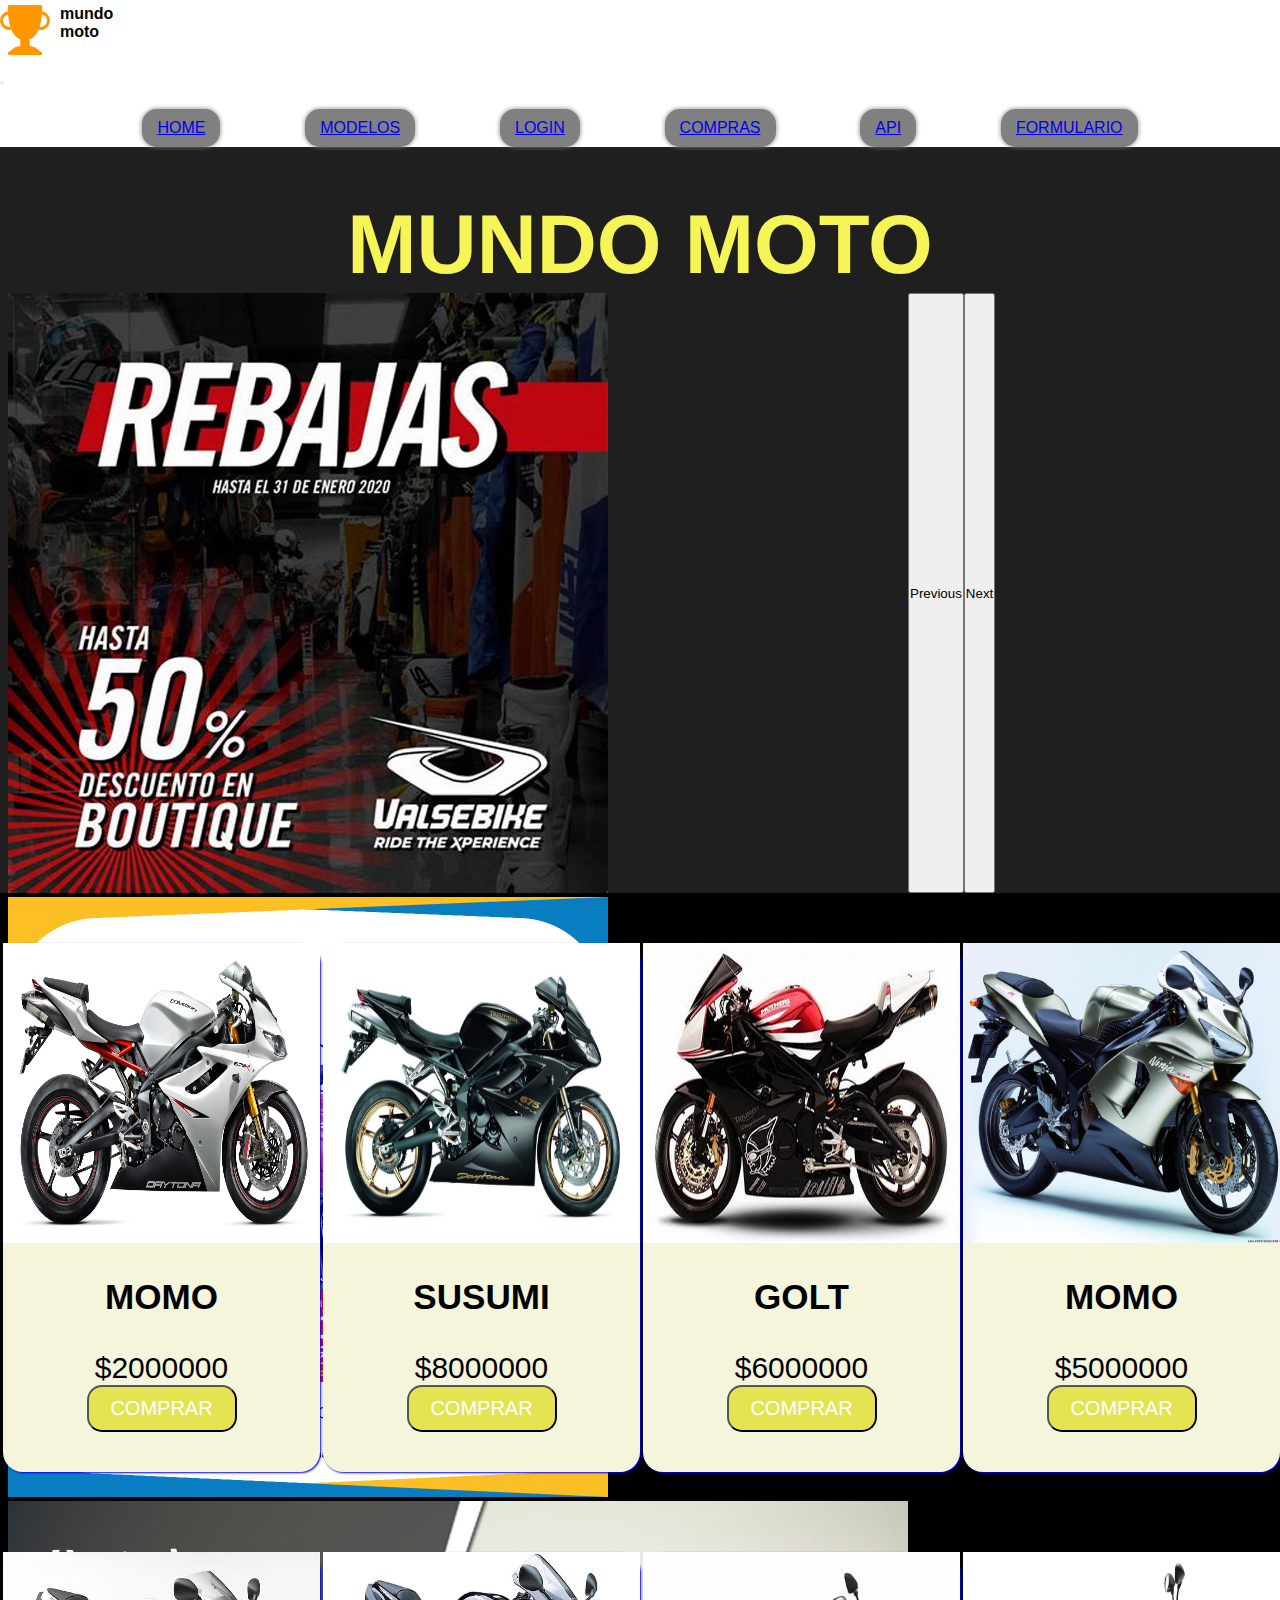
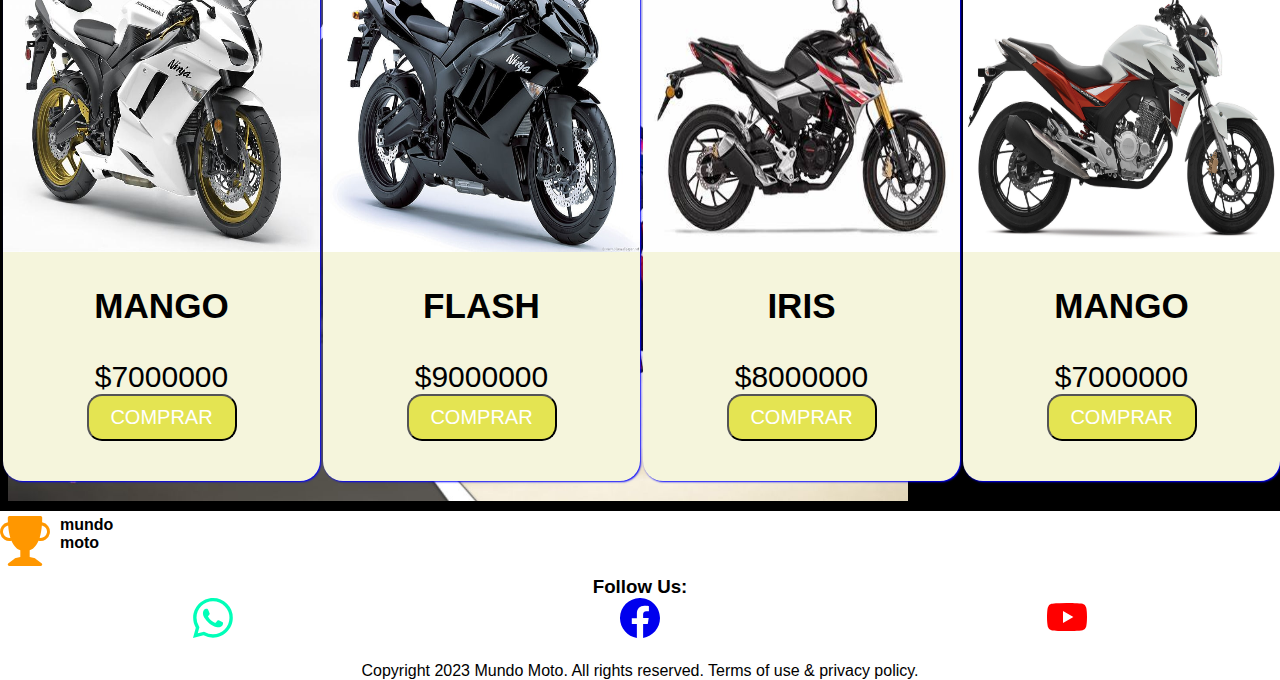
<file: index.html>
<!DOCTYPE html>
<html lang="en">

<head>
    <meta charset="UTF-8">
    <meta name="viewport" content="width=device-width, initial-scale=1.0">
    <title>Trabajo Final</title>
    <link rel="stylesheet" href="./css/inicio.css">
    <link rel="icon" href="./imagenes/logo/trophy-fill.svg">
    <link href="https://cdn.jsdelivr.net/npm/bootstrap@5.3.0/dist/css/bootstrap.min.css" rel="stylesheet"
        integrity="sha384-9ndCyUaIbzAi2FUVXJi0CjmCapSmO7SnpJef0486qhLnuZ2cdeRhO02iuK6FUUVM" crossorigin="anonymous">
</head>

<body>
    <header>
        <nav class="navbar navbar-expand-lg bg-body-tertiary">
            <div class="container-fluid">
                <div class="logop">
                    <a href="./index.html" class="line1"><IMG class="logo" SRC="./imagenes/logo/trophy-fill.svg"
                            ALT="Mundo moto"></a>
                    <h4>mundo <br>moto</h4>
                </div>
                <button class="navbar-toggler" type="button" data-bs-toggle="collapse" data-bs-target="#navbarNav"
                    aria-controls="navbarNav" aria-expanded="false" aria-label="Toggle navigation">
                    <span class="navbar-toggler-icon"></span>
                </button>
                <div class="collapse navbar-collapse" id="navbarNav">
                    <ul class="fila">
                        <li class="boton1">
                            <a class="nav-link active" aria-current="page" href="./index.html" class="line1">HOME</a>
                        </li>
                        <li class="boton1">
                            <a class="nav-link active" aria-current="page" href="./page/modelos.html"
                                class="line1">MODELOS</a>
                        </li>
                        <li class="boton1">
                            <a class="nav-link active" aria-current="page" href="./page/login.html"
                                class="line1">LOGIN</a>
                        </li>
                        <li class="boton1">
                            <a class="nav-link active" aria-current="page" href="./page/compras.html"
                                class="line1">COMPRAS</a>
                        </li>
                        <li class="boton1">
                            <a class="nav-link active" aria-current="page" href="./page/Api.html"
                                class="line1">API</a>
                        </li>
                        <li class="boton1">
                            <a class="nav-link active" aria-current="page" href="./page/formulario.html"
                                class="line1">FORMULARIO</a>
                        </li>
                    </ul>
                </div>
            </div>
        </nav>
    </header>
    <section class="colormain">
        <h1 class="titulo">MUNDO MOTO</h1>
        <div id="carouselExampleInterval" class="carousel slide" data-bs-ride="carousel">
            <div class="carousel-inner">
                <div class="carousel-item active" data-bs-interval="100">
                    <img src="./imagenes/carrusel/1.jpg" height="600px" class="d-block w-100" alt="imagen de motos">
                </div>
                <div class="carousel-item" data-bs-interval="2000">
                    <img src="./imagenes/carrusel/6.jpg" height="600px" class="d-block w-100"
                        alt="segunda imagen de moto">
                </div>
                <div class="carousel-item">
                    <img src="./imagenes/carrusel/3.jpg" height="600px" class="d-block w-100"
                        alt="tercera imagen de moto">
                </div>
            </div>
            <button class="carousel-control-prev" type="button" data-bs-target="#carouselExampleInterval"
                data-bs-slide="prev">
                <span class="carousel-control-prev-icon" aria-hidden="true"></span>
                <span class="visually-hidden">Previous</span>
            </button>
            <button class="carousel-control-next" type="button" data-bs-target="#carouselExampleInterval"
                data-bs-slide="next">
                <span class="carousel-control-next-icon" aria-hidden="true"></span>
                <span class="visually-hidden">Next</span>
            </button>
        </div>
    </section>
    <section>
        <div class="motos">
            <div class="moto01"> <img src="./imagenes/motosimg/1.webp" width="100%" height="300px" alt="">
                <br>
                <h3>MOMO</h3>
                <br>
                <p> $2000000</p>
                <button class="button" type="button">COMPRAR</button>
            </div>
            <div class="moto01"> <img src="./imagenes/motosimg/2.jpg" width="100%" height="300px" alt="">
                <br>
                <h3>SUSUMI</h3>
                <br>
                <p> $8000000</p>
                <button class="button" type="button">COMPRAR</button>
            </div>
            <div class="moto01"> <img src="./imagenes/motosimg/3.jpg" width="100%" height="300px" alt="">
                <br>
                <h3>GOLT</h3>
                <br>
                <p> $6000000</p>
                <button class="button" type="button">COMPRAR</button>
            </div>
            <div class="moto01"> <img src="./imagenes/motosimg/4.jpg" width="100%" height="300px" alt="">
                <br>
                <h3>MOMO</h3>
                <br>
                <p> $5000000</p>
                <button class="button" type="button">COMPRAR</button>
            </div>
        </div>
    </section>
    <section>
        <div class="motos">
            <div class="moto01"> <img src="./imagenes/motosimg/5.jpg" width="100%" height="300px" alt="">
                <br>
                <h3>MANGO</h3>
                <br>
                <p> $7000000</p>
                <button class="button" type="button">COMPRAR</button>
            </div>
            <div class="moto01"> <img src="./imagenes/motosimg/6.jpg" width="100%" height="300px" alt="">
                <br>
                <h3>FLASH</h3>
                <br>
                <p> $9000000</p>
                <button class="button" type="button">COMPRAR</button>
            </div>
            <div class="moto01"> <img src="./imagenes/motosimg/7.jpg" width="100%" height="300px" alt="">
                <br>
                <h3>IRIS</h3>
                <br>
                <p> $8000000</p>
                <button class="button" type="button">COMPRAR</button>
            </div>
            <div class="moto01"> <img src="./imagenes/motosimg/8.jpg" width="100%" height="300px" alt="">
                <br>
                <h3>MANGO</h3>
                <br>
                <p> $7000000</p>
                <button class="button" type="button">COMPRAR</button>
            </div>
        </div>
    </section>
    <footer class="footer">
        <div class="logop">
            <img class="logo" src="./imagenes/logo/trophy-fill.svg" alt="Mundo moto">
            <h4>mundo <br>moto</h4>
        </div>
        <div>
            <h3 class="us">Follow Us:</h3>
        </div>
        <div class="bottonfooter">
            <div>
                <nav>
                    <a href="https://web.whatsapp.com/%F0%9F%8C%90/es" target="_blank" class="whatsapp"><svg
                            xmlns="http://www.w3.org/2000/svg" width="40" height="40" fill="currentColor"
                            class="bi bi-whatsapp" viewBox="0 0 16 16">
                            <path
                                d="M13.601 2.326A7.854 7.854 0 0 0 7.994 0C3.627 0 .068 3.558.064 7.926c0 1.399.366 2.76 1.057 3.965L0 16l4.204-1.102a7.933 7.933 0 0 0 3.79.965h.004c4.368 0 7.926-3.558 7.93-7.93A7.898 7.898 0 0 0 13.6 2.326zM7.994 14.521a6.573 6.573 0 0 1-3.356-.92l-.24-.144-2.494.654.666-2.433-.156-.251a6.56 6.56 0 0 1-1.007-3.505c0-3.626 2.957-6.584 6.591-6.584a6.56 6.56 0 0 1 4.66 1.931 6.557 6.557 0 0 1 1.928 4.66c-.004 3.639-2.961 6.592-6.592 6.592zm3.615-4.934c-.197-.099-1.17-.578-1.353-.646-.182-.065-.315-.099-.445.099-.133.197-.513.646-.627.775-.114.133-.232.148-.43.05-.197-.1-.836-.308-1.592-.985-.59-.525-.985-1.175-1.103-1.372-.114-.198-.011-.304.088-.403.087-.088.197-.232.296-.346.1-.114.133-.198.198-.33.065-.134.034-.248-.015-.347-.05-.099-.445-1.076-.612-1.47-.16-.389-.323-.335-.445-.34-.114-.007-.247-.007-.38-.007a.729.729 0 0 0-.529.247c-.182.198-.691.677-.691 1.654 0 .977.71 1.916.81 2.049.098.133 1.394 2.132 3.383 2.992.47.205.84.326 1.129.418.475.152.904.129 1.246.08.38-.058 1.171-.48 1.338-.943.164-.464.164-.86.114-.943-.049-.084-.182-.133-.38-.232z" />
                        </svg></a>
                </nav>
            </div>
            <div>
                <nav>
                    <a href="https://es-la.facebook.com" target="_blank" class="facebook"><svg
                            xmlns="http://www.w3.org/2000/svg" width="40" height="40" fill="currentColor"
                            class="bi bi-facebook" viewBox="0 0 16 16">
                            <path
                                d="M16 8.049c0-4.446-3.582-8.05-8-8.05C3.58 0-.002 3.603-.002 8.05c0 4.017 2.926 7.347 6.75 7.951v-5.625h-2.03V8.05H6.75V6.275c0-2.017 1.195-3.131 3.022-3.131.876 0 1.791.157 1.791.157v1.98h-1.009c-.993 0-1.303.621-1.303 1.258v1.51h2.218l-.354 2.326H9.25V16c3.824-.604 6.75-3.934 6.75-7.951z" />
                        </svg></a>
                </nav>
            </div>
            <nav>
                <a href="https://www.youtube.com/watch?v=D1mV6L_KEno" target="_blank" class="youtube"><svg
                        xmlns="http://www.w3.org/2000/svg" width="40" height="40" fill="currentColor"
                        class="bi bi-youtube" viewBox="0 0 16 16">
                        <path
                            d="M8.051 1.999h.089c.822.003 4.987.033 6.11.335a2.01 2.01 0 0 1 1.415 1.42c.101.38.172.883.22 1.402l.01.104.022.26.008.104c.065.914.073 1.77.074 1.957v.075c-.001.194-.01 1.108-.082 2.06l-.008.105-.009.104c-.05.572-.124 1.14-.235 1.558a2.007 2.007 0 0 1-1.415 1.42c-1.16.312-5.569.334-6.18.335h-.142c-.309 0-1.587-.006-2.927-.052l-.17-.006-.087-.004-.171-.007-.171-.007c-1.11-.049-2.167-.128-2.654-.26a2.007 2.007 0 0 1-1.415-1.419c-.111-.417-.185-.986-.235-1.558L.09 9.82l-.008-.104A31.4 31.4 0 0 1 0 7.68v-.123c.002-.215.01-.958.064-1.778l.007-.103.003-.052.008-.104.022-.26.01-.104c.048-.519.119-1.023.22-1.402a2.007 2.007 0 0 1 1.415-1.42c.487-.13 1.544-.21 2.654-.26l.17-.007.172-.006.086-.003.171-.007A99.788 99.788 0 0 1 7.858 2h.193zM6.4 5.209v4.818l4.157-2.408L6.4 5.209z" />
                    </svg></a>
            </nav>
        </div>
        <p class="copy">
            Copyright 2023 Mundo Moto. All rights reserved. Terms of use & privacy policy.
        </p>
    </footer>
    <script src="https://cdn.jsdelivr.net/npm/bootstrap@5.3.0/dist/js/bootstrap.bundle.min.js"
        integrity="sha384-geWF76RCwLtnZ8qwWowPQNguL3RmwHVBC9FhGdlKrxdiJJigb/j/68SIy3Te4Bkz"
        crossorigin="anonymous"></script>
</body>

</html>
</file>
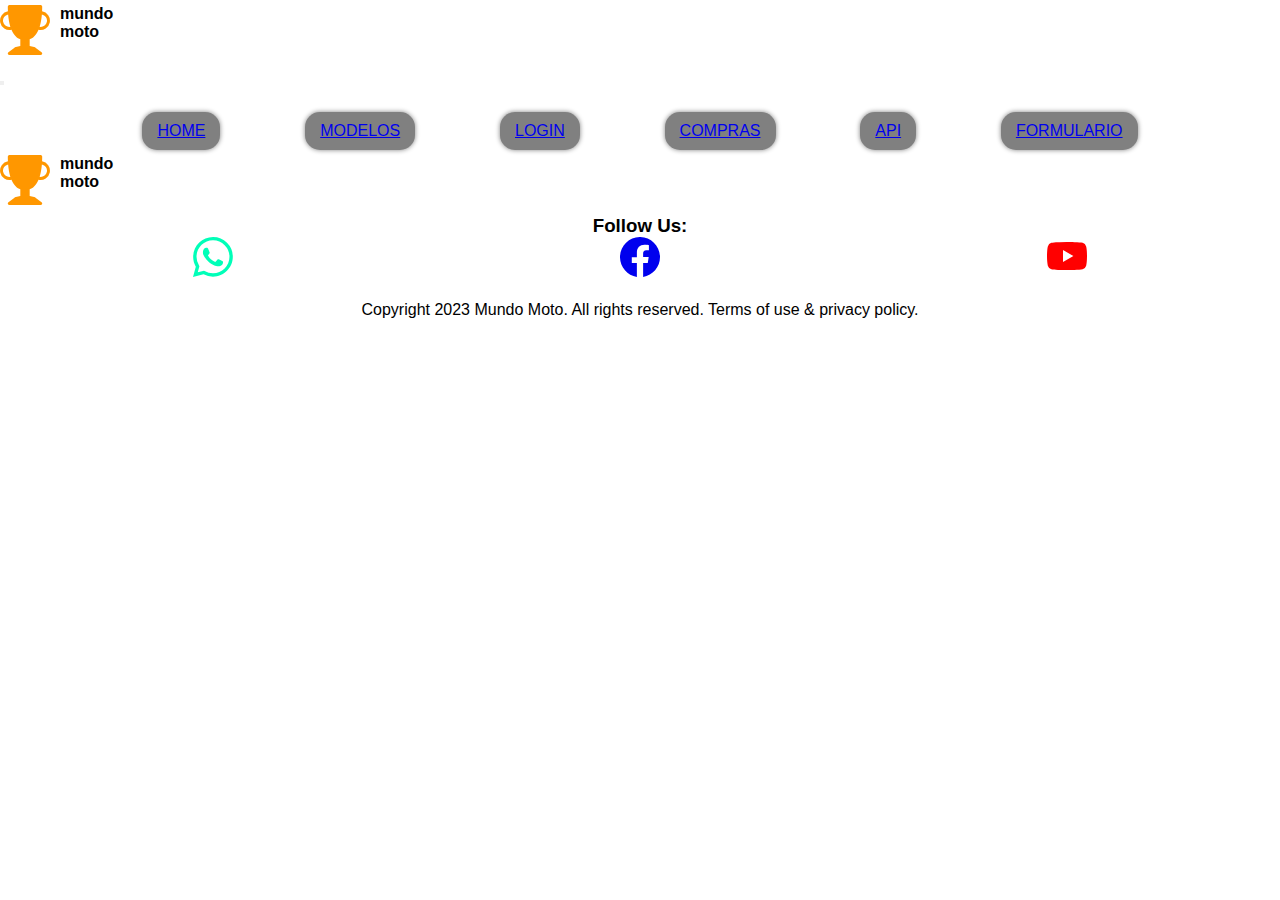
<file: page/Api.html>
<!DOCTYPE html>
<html lang="en">

<head>
    <meta charset="UTF-8">
    <meta name="viewport" content="width=device-width, initial-scale=1.0">
    <title>Trabajo Final</title>
    <link rel="stylesheet" href="../css/Api.css">
    <link rel="icon" href="../imagenes/logo/trophy-fill.svg">
    <link href="https://cdn.jsdelivr.net/npm/bootstrap@5.3.0/dist/css/bootstrap.min.css" rel="stylesheet"
        integrity="sha384-9ndCyUaIbzAi2FUVXJi0CjmCapSmO7SnpJef0486qhLnuZ2cdeRhO02iuK6FUUVM" crossorigin="anonymous">
</head>

<body>
    <header>
        <nav class="navbar navbar-expand-lg bg-body-tertiary">
            <div class="container-fluid">
                <div class="logop">
                    <a href="../index.html" class="line1"><IMG class="logo" src="../imagenes/logo/trophy-fill.svg"
                            ALT="Mundo moto"></a>
                    <h4>mundo <br>moto</h4>
                </div>
                <button class="navbar-toggler" type="button" data-bs-toggle="collapse" data-bs-target="#navbarNav"
                    aria-controls="navbarNav" aria-expanded="false" aria-label="Toggle navigation">
                    <span class="navbar-toggler-icon"></span>
                </button>
                <div class="collapse navbar-collapse" id="navbarNav">
                    <ul class="fila">
                        <li class="boton1">
                            <a class="nav-link active" aria-current="page" href="../index.html" class="line1">HOME</a>
                        </li>
                        <li class="boton1">
                            <a class="nav-link active" aria-current="page" href="../page/modelos.html"
                                class="line1">MODELOS</a>
                        </li>
                        <li class="boton1">
                            <a class="nav-link active" aria-current="page" href="../page/login.html"
                                class="line1">LOGIN</a>
                        </li>
                        <li class="boton1">
                            <a class="nav-link active" aria-current="page" href="../page/compras.html"
                                class="line1">COMPRAS</a>
                        </li>
                        <li class="boton1">
                            <a class="nav-link active" aria-current="page" href="../page/Api.html" class="line1">API</a>
                        </li>
                        <li class="boton1">
                            <a class="nav-link active" aria-current="page" href="../page/formulario.html"
                                class="line1">FORMULARIO</a>
                        </li>
                    </ul>
                </div>
            </div>
        </nav>
    </header>
    <section class="api">
        <main>
        
        </main>
    </section>
    <footer class="footer">
        <div class="logop">
            <img class="logo" src="../imagenes/logo/trophy-fill.svg" alt="Mundo moto">
            <h4>mundo <br>moto</h4>
        </div>
        <div>
            <h3 class="us">Follow Us:</h3>
        </div>
        <div class="bottonfooter">
            <div>
                <nav>
                    <a href="https://web.whatsapp.com/%F0%9F%8C%90/es" target="_blank" class="whatsapp"><svg
                            xmlns="http://www.w3.org/2000/svg" width="40" height="40" fill="currentColor"
                            class="bi bi-whatsapp" viewBox="0 0 16 16">
                            <path
                                d="M13.601 2.326A7.854 7.854 0 0 0 7.994 0C3.627 0 .068 3.558.064 7.926c0 1.399.366 2.76 1.057 3.965L0 16l4.204-1.102a7.933 7.933 0 0 0 3.79.965h.004c4.368 0 7.926-3.558 7.93-7.93A7.898 7.898 0 0 0 13.6 2.326zM7.994 14.521a6.573 6.573 0 0 1-3.356-.92l-.24-.144-2.494.654.666-2.433-.156-.251a6.56 6.56 0 0 1-1.007-3.505c0-3.626 2.957-6.584 6.591-6.584a6.56 6.56 0 0 1 4.66 1.931 6.557 6.557 0 0 1 1.928 4.66c-.004 3.639-2.961 6.592-6.592 6.592zm3.615-4.934c-.197-.099-1.17-.578-1.353-.646-.182-.065-.315-.099-.445.099-.133.197-.513.646-.627.775-.114.133-.232.148-.43.05-.197-.1-.836-.308-1.592-.985-.59-.525-.985-1.175-1.103-1.372-.114-.198-.011-.304.088-.403.087-.088.197-.232.296-.346.1-.114.133-.198.198-.33.065-.134.034-.248-.015-.347-.05-.099-.445-1.076-.612-1.47-.16-.389-.323-.335-.445-.34-.114-.007-.247-.007-.38-.007a.729.729 0 0 0-.529.247c-.182.198-.691.677-.691 1.654 0 .977.71 1.916.81 2.049.098.133 1.394 2.132 3.383 2.992.47.205.84.326 1.129.418.475.152.904.129 1.246.08.38-.058 1.171-.48 1.338-.943.164-.464.164-.86.114-.943-.049-.084-.182-.133-.38-.232z" />
                        </svg></a>
                </nav>
            </div>
            <div>
                <nav>
                    <a href="https://es-la.facebook.com" target="_blank" class="facebook"><svg
                            xmlns="http://www.w3.org/2000/svg" width="40" height="40" fill="currentColor"
                            class="bi bi-facebook" viewBox="0 0 16 16">
                            <path
                                d="M16 8.049c0-4.446-3.582-8.05-8-8.05C3.58 0-.002 3.603-.002 8.05c0 4.017 2.926 7.347 6.75 7.951v-5.625h-2.03V8.05H6.75V6.275c0-2.017 1.195-3.131 3.022-3.131.876 0 1.791.157 1.791.157v1.98h-1.009c-.993 0-1.303.621-1.303 1.258v1.51h2.218l-.354 2.326H9.25V16c3.824-.604 6.75-3.934 6.75-7.951z" />
                        </svg></a>
                </nav>
            </div>
            <nav>
                <a href="https://www.youtube.com/watch?v=D1mV6L_KEno" target="_blank" class="youtube"><svg
                        xmlns="http://www.w3.org/2000/svg" width="40" height="40" fill="currentColor"
                        class="bi bi-youtube" viewBox="0 0 16 16">
                        <path
                            d="M8.051 1.999h.089c.822.003 4.987.033 6.11.335a2.01 2.01 0 0 1 1.415 1.42c.101.38.172.883.22 1.402l.01.104.022.26.008.104c.065.914.073 1.77.074 1.957v.075c-.001.194-.01 1.108-.082 2.06l-.008.105-.009.104c-.05.572-.124 1.14-.235 1.558a2.007 2.007 0 0 1-1.415 1.42c-1.16.312-5.569.334-6.18.335h-.142c-.309 0-1.587-.006-2.927-.052l-.17-.006-.087-.004-.171-.007-.171-.007c-1.11-.049-2.167-.128-2.654-.26a2.007 2.007 0 0 1-1.415-1.419c-.111-.417-.185-.986-.235-1.558L.09 9.82l-.008-.104A31.4 31.4 0 0 1 0 7.68v-.123c.002-.215.01-.958.064-1.778l.007-.103.003-.052.008-.104.022-.26.01-.104c.048-.519.119-1.023.22-1.402a2.007 2.007 0 0 1 1.415-1.42c.487-.13 1.544-.21 2.654-.26l.17-.007.172-.006.086-.003.171-.007A99.788 99.788 0 0 1 7.858 2h.193zM6.4 5.209v4.818l4.157-2.408L6.4 5.209z" />
                    </svg></a>
            </nav>
        </div>
        <p class="copy">
            Copyright 2023 Mundo Moto. All rights reserved. Terms of use & privacy policy.
        </p>
    </footer>
    <script src="../js/Api.js"></script>
    <script src="https://cdn.jsdelivr.net/npm/bootstrap@5.3.0/dist/js/bootstrap.bundle.min.js"
        integrity="sha384-geWF76RCwLtnZ8qwWowPQNguL3RmwHVBC9FhGdlKrxdiJJigb/j/68SIy3Te4Bkz"
        crossorigin="anonymous"></script>
</body>

</html>
</file>
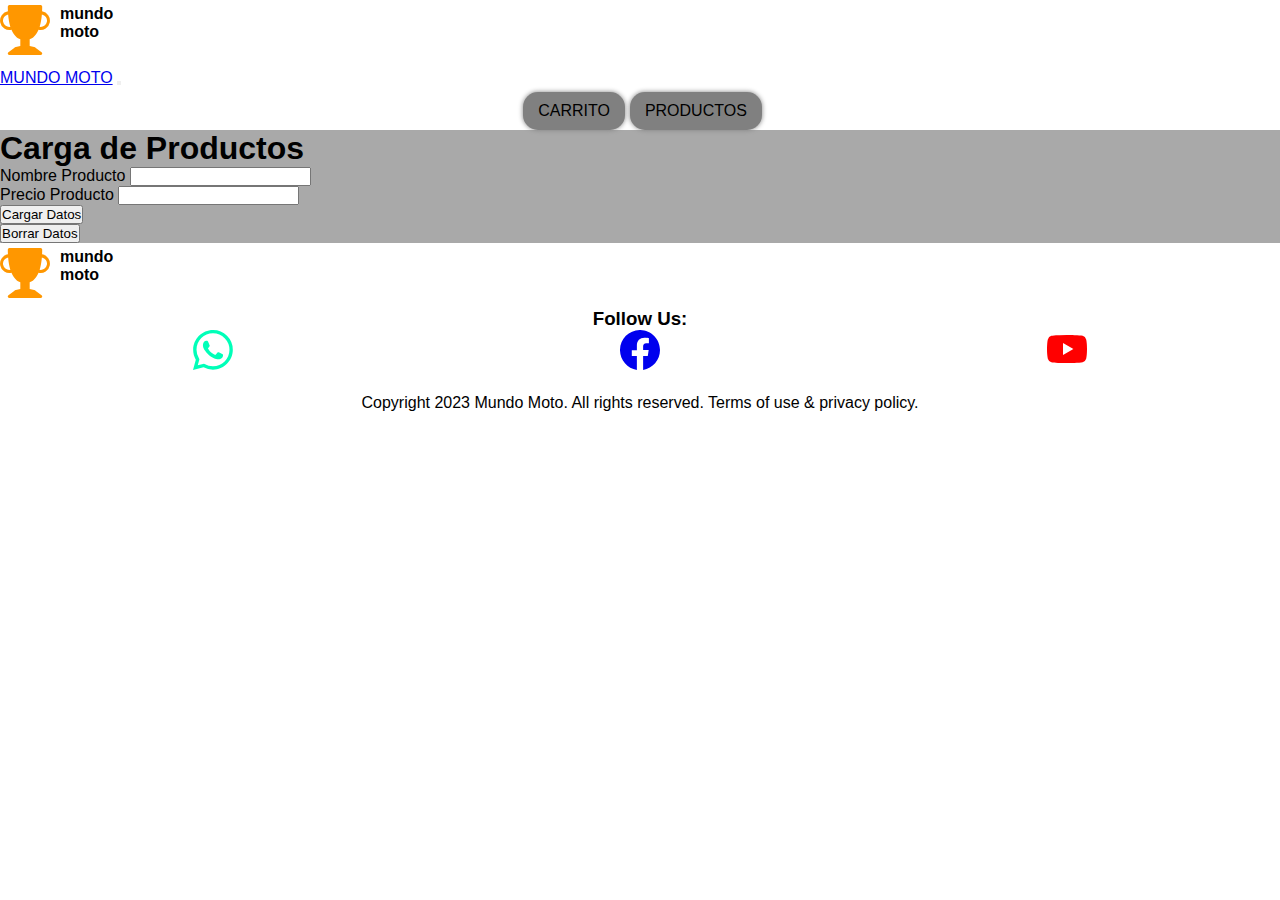
<file: page/carga.html>
<!DOCTYPE html>
<html lang="en">

<head>
    <meta charset="UTF-8" />
    <meta name="viewport" content="width=device-width, initial-scale=1.0" />
    <title>funciones y DOM</title>
    <link rel="stylesheet" href="../css/carga.css">
    <link rel="icon" href="../imagenes/logo/trophy-fill.svg">
    <link href="https://cdn.jsdelivr.net/npm/bootstrap@5.3.0/dist/css/bootstrap.min.css" rel="stylesheet"
        integrity="sha384-9ndCyUaIbzAi2FUVXJi0CjmCapSmO7SnpJef0486qhLnuZ2cdeRhO02iuK6FUUVM" crossorigin="anonymous" />
</head>

<body>
    <header>
        <div class="logop">
                <a href="../index.html" class="line1"><IMG class="logo" src="../imagenes/logo/trophy-fill.svg"
                        ALT="Mundo moto"></a>
                        <h4>mundo <br>moto</h4>
        </div>
        <nav class="navbar navbar-expand-lg bg-body-tertiary">
            <div class="container-fluid">
                <a class="navbar-brand" href="../page/carga.html">MUNDO MOTO</a>
                <button class="navbar-toggler" type="button" data-bs-toggle="collapse" data-bs-target="#navbarNav"
                    aria-controls="navbarNav" aria-expanded="false" aria-label="Toggle navigation">
                    <span class="navbar-toggler-icon"></span>
                </button>
                <div class="collapse navbar-collapse" id="navbarNav">
                    <ul class="fila">
                        <li class="boton1">
                            <a class="line1" aria-current="page" href="../page/carga.html">CARRITO</a>
                        </li>
                        <li class="boton2">
                            <a class="line2" aria-current="page" href="../page/item.html">PRODUCTOS</a>
                        </li>
                    </ul>
                </div>
            </div>
        </nav>
    </header>
    <section class="color">
        <main>
            <div class="container text-center mt-5">
                <h1 class="m-5">Carga de Productos</h1>
            </div>
            <div class="container">
                <form>
                    <div class="mb-3">
                        <label for="nombreProducto" class="form-label">Nombre Producto</label>
                        <input type="text" class="form-control" id="nombreProducto" required />
                    </div>
                    <div class="mb-3">
                        <label for="precioProducto" class="form-label">Precio Producto</label>
                        <input type="number" class="form-control" id="precioProducto" required />
                    </div>
                    <div class="text-center m-5">
                        <button type="button" onclick="cargarProductos()" class="btn btn-success w-50">
                            Cargar Datos
                        </button>
                    </div>
                    <div class="text-center m-5">
                        <button type="reset" class="btn btn-success w-50">
                            Borrar Datos
                        </button>
                    </div>
                </form>
            </div>
        </main>
    </section>

    <footer class="footer">
        <div class="logop">
            <img class="logo"  src="../imagenes/logo/trophy-fill.svg"
            alt="Mundo moto"><h4>mundo <br>moto</h4>
        </div>
        <div>
            <h3 class="us">Follow Us:</h3>
        </div>
        <div class="bottonfooter">
            <div>
                <nav>
                    <a href="https://web.whatsapp.com/%F0%9F%8C%90/es" target="_blank" class="whatsapp"><svg
                            xmlns="http://www.w3.org/2000/svg" width="40" height="40" fill="currentColor"
                            class="bi bi-whatsapp" viewBox="0 0 16 16">
                            <path
                                d="M13.601 2.326A7.854 7.854 0 0 0 7.994 0C3.627 0 .068 3.558.064 7.926c0 1.399.366 2.76 1.057 3.965L0 16l4.204-1.102a7.933 7.933 0 0 0 3.79.965h.004c4.368 0 7.926-3.558 7.93-7.93A7.898 7.898 0 0 0 13.6 2.326zM7.994 14.521a6.573 6.573 0 0 1-3.356-.92l-.24-.144-2.494.654.666-2.433-.156-.251a6.56 6.56 0 0 1-1.007-3.505c0-3.626 2.957-6.584 6.591-6.584a6.56 6.56 0 0 1 4.66 1.931 6.557 6.557 0 0 1 1.928 4.66c-.004 3.639-2.961 6.592-6.592 6.592zm3.615-4.934c-.197-.099-1.17-.578-1.353-.646-.182-.065-.315-.099-.445.099-.133.197-.513.646-.627.775-.114.133-.232.148-.43.05-.197-.1-.836-.308-1.592-.985-.59-.525-.985-1.175-1.103-1.372-.114-.198-.011-.304.088-.403.087-.088.197-.232.296-.346.1-.114.133-.198.198-.33.065-.134.034-.248-.015-.347-.05-.099-.445-1.076-.612-1.47-.16-.389-.323-.335-.445-.34-.114-.007-.247-.007-.38-.007a.729.729 0 0 0-.529.247c-.182.198-.691.677-.691 1.654 0 .977.71 1.916.81 2.049.098.133 1.394 2.132 3.383 2.992.47.205.84.326 1.129.418.475.152.904.129 1.246.08.38-.058 1.171-.48 1.338-.943.164-.464.164-.86.114-.943-.049-.084-.182-.133-.38-.232z" />
                        </svg></a>
                </nav>
            </div>
            <div>
                <nav>
                    <a href="https://es-la.facebook.com" target="_blank" class="facebook"><svg
                            xmlns="http://www.w3.org/2000/svg" width="40" height="40" fill="currentColor"
                            class="bi bi-facebook" viewBox="0 0 16 16">
                            <path
                                d="M16 8.049c0-4.446-3.582-8.05-8-8.05C3.58 0-.002 3.603-.002 8.05c0 4.017 2.926 7.347 6.75 7.951v-5.625h-2.03V8.05H6.75V6.275c0-2.017 1.195-3.131 3.022-3.131.876 0 1.791.157 1.791.157v1.98h-1.009c-.993 0-1.303.621-1.303 1.258v1.51h2.218l-.354 2.326H9.25V16c3.824-.604 6.75-3.934 6.75-7.951z" />
                        </svg></a>
                </nav>
            </div>
            <nav>
                <a href="https://www.youtube.com/watch?v=D1mV6L_KEno" target="_blank" class="youtube"><svg
                        xmlns="http://www.w3.org/2000/svg" width="40" height="40" fill="currentColor"
                        class="bi bi-youtube" viewBox="0 0 16 16">
                        <path
                            d="M8.051 1.999h.089c.822.003 4.987.033 6.11.335a2.01 2.01 0 0 1 1.415 1.42c.101.38.172.883.22 1.402l.01.104.022.26.008.104c.065.914.073 1.77.074 1.957v.075c-.001.194-.01 1.108-.082 2.06l-.008.105-.009.104c-.05.572-.124 1.14-.235 1.558a2.007 2.007 0 0 1-1.415 1.42c-1.16.312-5.569.334-6.18.335h-.142c-.309 0-1.587-.006-2.927-.052l-.17-.006-.087-.004-.171-.007-.171-.007c-1.11-.049-2.167-.128-2.654-.26a2.007 2.007 0 0 1-1.415-1.419c-.111-.417-.185-.986-.235-1.558L.09 9.82l-.008-.104A31.4 31.4 0 0 1 0 7.68v-.123c.002-.215.01-.958.064-1.778l.007-.103.003-.052.008-.104.022-.26.01-.104c.048-.519.119-1.023.22-1.402a2.007 2.007 0 0 1 1.415-1.42c.487-.13 1.544-.21 2.654-.26l.17-.007.172-.006.086-.003.171-.007A99.788 99.788 0 0 1 7.858 2h.193zM6.4 5.209v4.818l4.157-2.408L6.4 5.209z" />
                    </svg></a>
            </nav>
        </div>
        <p class="copy">
            Copyright 2023 Mundo Moto. All rights reserved. Terms of use & privacy policy.
        </p>
    </footer>

    <script src="../js/carga.js"></script>
    <script src="https://cdn.jsdelivr.net/npm/bootstrap@5.3.0/dist/js/bootstrap.bundle.min.js"
        integrity="sha384-geWF76RCwLtnZ8qwWowPQNguL3RmwHVBC9FhGdlKrxdiJJigb/j/68SIy3Te4Bkz"
        crossorigin="anonymous"></script>
</body>

</html>
</file>
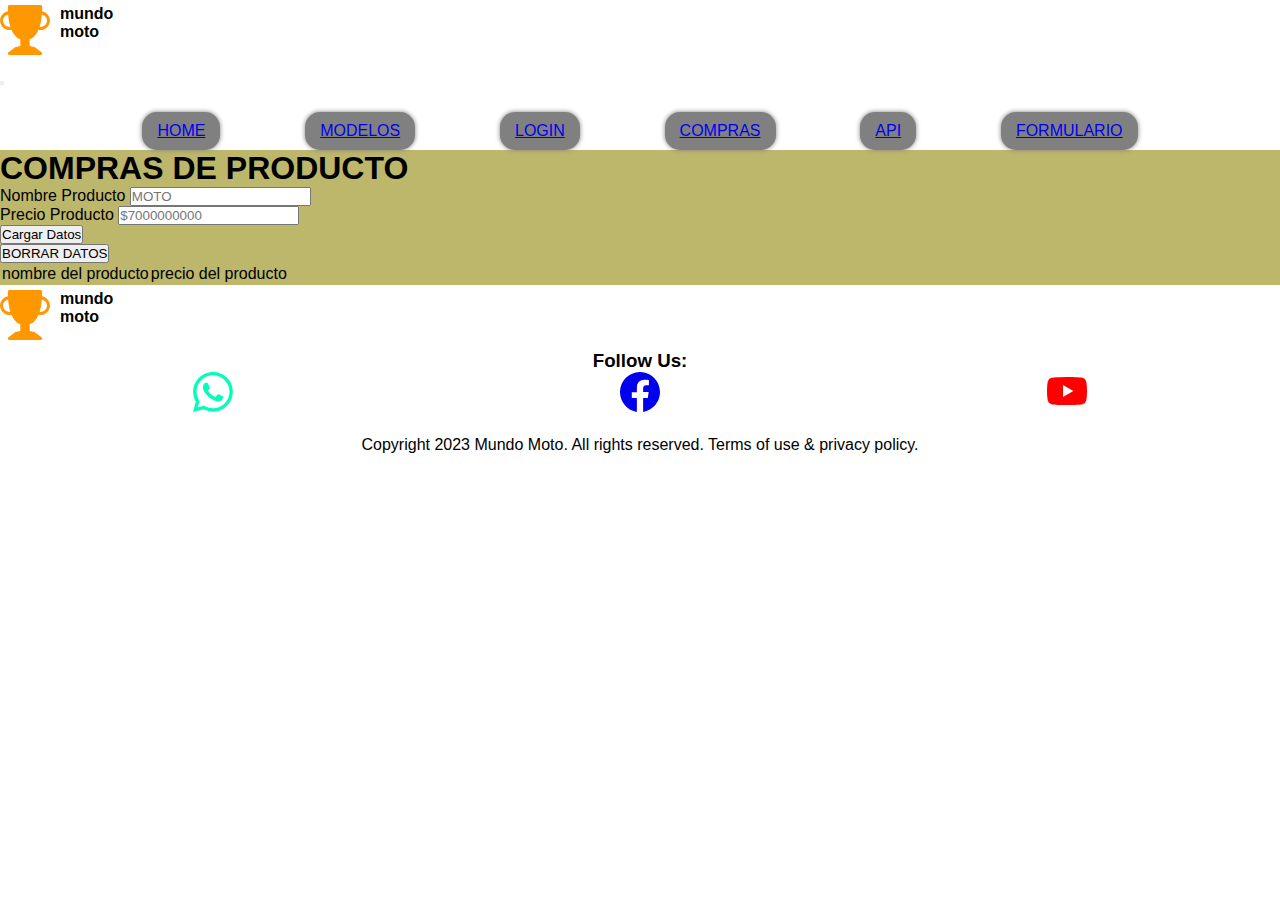
<file: page/compras.html>
<!DOCTYPE html>
<html lang="en">

<head>
    <meta charset="UTF-8">
    <meta name="viewport" content="width=device-width, initial-scale=1.0">
    <title>Trabajo Final</title>
    <link rel="stylesheet" href="../css/compras.css">
    <link rel="icon" href="../imagenes/logo/trophy-fill.svg">
    <link href="https://cdn.jsdelivr.net/npm/bootstrap@5.3.0/dist/css/bootstrap.min.css" rel="stylesheet"
        integrity="sha384-9ndCyUaIbzAi2FUVXJi0CjmCapSmO7SnpJef0486qhLnuZ2cdeRhO02iuK6FUUVM" crossorigin="anonymous">
</head>

<body>
    <header>
        <nav class="navbar navbar-expand-lg bg-body-tertiary">
            <div class="container-fluid">
                <div class="logop">
                    <a href="../index.html" class="line1"><IMG class="logo" src="../imagenes/logo/trophy-fill.svg"
                            ALT="Mundo moto"></a>
                            <h4>mundo <br>moto</h4>
                </div>
                <button class="navbar-toggler" type="button" data-bs-toggle="collapse" data-bs-target="#navbarNav"
                    aria-controls="navbarNav" aria-expanded="false" aria-label="Toggle navigation">
                    <span class="navbar-toggler-icon"></span>
                </button>
                <div class="collapse navbar-collapse" id="navbarNav">
                    <ul class="fila">
                        <li class="boton1">
                            <a class="nav-link active" aria-current="page" href="../index.html" class="line1">HOME</a>
                        </li>
                        <li class="boton1">
                            <a class="nav-link active" aria-current="page" href="../page/modelos.html"
                                class="line1">MODELOS</a>
                        </li>
                        <li class="boton1">
                            <a class="nav-link active" aria-current="page" href="../page/login.html"
                                class="line1">LOGIN</a>
                        </li>
                        <li class="boton1">
                            <a class="nav-link active" aria-current="page" href="../page/compras.html"
                                class="line1">COMPRAS</a>
                        </li>
                        <li class="boton1">
                            <a class="nav-link active" aria-current="page" href="../page/Api.html"
                                class="line1">API</a>
                        </li>
                        <li class="boton1">
                            <a class="nav-link active" aria-current="page" href="../page/formulario.html"
                                class="line1">FORMULARIO</a>
                        </li>
                    </ul>
                </div>
            </div>
        </nav>
    </header>
    <section class="color">
        <div class="container text-center mt-5">
            <h1 class="m-5">
                COMPRAS DE PRODUCTO
            </h1>
        </div>
        <div class="container">
            <form>
                <div class="mb-3">
                    <label for="nombreProducto" class="form-label">Nombre Producto</label>
                    <input type="text" class="form-control" id="nombreProducto" aria-describedby="emailHelp"
                        required="text" placeholder="MOTO">
                </div>
                <div class="mb-3">
                    <label for="precioProducto" class="form-label">Precio Producto</label>
                    <input type="number" class="form-control" id="precioProducto" required="number"
                        placeholder="$7000000000">
                </div>
                <div class="text-center m-5">
                    <button class="btn btn-success w-50" type="button" onclick="cargarProductos()">Cargar Datos</button>
                </div>
                <div class="text-center m-5">
                    <button class="btn btn-success w-50" type="reset" onclick="eliminarLista()">BORRAR DATOS</button>
                </div>
        </div>
        <div class="text-center m-5">
            <div class="container">
                <table class="table table-primary table-striped">
                    <thead>
                        <tr>
                            <td>nombre del producto</td>
                            <td>precio del producto</td>
                        </tr>
                    </thead>
                    <tbody id="tablaProductos">

                    </tbody>
                </table>
            </div>
            </form>
    </section>
    <footer class="footer">
        <div class="logop">
            <img class="logo"  src="../imagenes/logo/trophy-fill.svg"
            alt="Mundo moto"><h4>mundo <br>moto</h4>
        </div>
        <div>
            <h3 class="us">Follow Us:</h3>
        </div>
        <div class="bottonfooter">
            <div>
                <nav>
                    <a href="https://web.whatsapp.com/%F0%9F%8C%90/es" target="_blank" class="whatsapp"><svg
                            xmlns="http://www.w3.org/2000/svg" width="40" height="40" fill="currentColor"
                            class="bi bi-whatsapp" viewBox="0 0 16 16">
                            <path
                                d="M13.601 2.326A7.854 7.854 0 0 0 7.994 0C3.627 0 .068 3.558.064 7.926c0 1.399.366 2.76 1.057 3.965L0 16l4.204-1.102a7.933 7.933 0 0 0 3.79.965h.004c4.368 0 7.926-3.558 7.93-7.93A7.898 7.898 0 0 0 13.6 2.326zM7.994 14.521a6.573 6.573 0 0 1-3.356-.92l-.24-.144-2.494.654.666-2.433-.156-.251a6.56 6.56 0 0 1-1.007-3.505c0-3.626 2.957-6.584 6.591-6.584a6.56 6.56 0 0 1 4.66 1.931 6.557 6.557 0 0 1 1.928 4.66c-.004 3.639-2.961 6.592-6.592 6.592zm3.615-4.934c-.197-.099-1.17-.578-1.353-.646-.182-.065-.315-.099-.445.099-.133.197-.513.646-.627.775-.114.133-.232.148-.43.05-.197-.1-.836-.308-1.592-.985-.59-.525-.985-1.175-1.103-1.372-.114-.198-.011-.304.088-.403.087-.088.197-.232.296-.346.1-.114.133-.198.198-.33.065-.134.034-.248-.015-.347-.05-.099-.445-1.076-.612-1.47-.16-.389-.323-.335-.445-.34-.114-.007-.247-.007-.38-.007a.729.729 0 0 0-.529.247c-.182.198-.691.677-.691 1.654 0 .977.71 1.916.81 2.049.098.133 1.394 2.132 3.383 2.992.47.205.84.326 1.129.418.475.152.904.129 1.246.08.38-.058 1.171-.48 1.338-.943.164-.464.164-.86.114-.943-.049-.084-.182-.133-.38-.232z" />
                        </svg></a>
                </nav>
            </div>
            <div>
                <nav>
                    <a href="https://es-la.facebook.com" target="_blank" class="facebook"><svg
                            xmlns="http://www.w3.org/2000/svg" width="40" height="40" fill="currentColor"
                            class="bi bi-facebook" viewBox="0 0 16 16">
                            <path
                                d="M16 8.049c0-4.446-3.582-8.05-8-8.05C3.58 0-.002 3.603-.002 8.05c0 4.017 2.926 7.347 6.75 7.951v-5.625h-2.03V8.05H6.75V6.275c0-2.017 1.195-3.131 3.022-3.131.876 0 1.791.157 1.791.157v1.98h-1.009c-.993 0-1.303.621-1.303 1.258v1.51h2.218l-.354 2.326H9.25V16c3.824-.604 6.75-3.934 6.75-7.951z" />
                        </svg></a>
                </nav>
            </div>
            <nav>
                <a href="https://www.youtube.com/watch?v=D1mV6L_KEno" target="_blank" class="youtube"><svg
                        xmlns="http://www.w3.org/2000/svg" width="40" height="40" fill="currentColor"
                        class="bi bi-youtube" viewBox="0 0 16 16">
                        <path
                            d="M8.051 1.999h.089c.822.003 4.987.033 6.11.335a2.01 2.01 0 0 1 1.415 1.42c.101.38.172.883.22 1.402l.01.104.022.26.008.104c.065.914.073 1.77.074 1.957v.075c-.001.194-.01 1.108-.082 2.06l-.008.105-.009.104c-.05.572-.124 1.14-.235 1.558a2.007 2.007 0 0 1-1.415 1.42c-1.16.312-5.569.334-6.18.335h-.142c-.309 0-1.587-.006-2.927-.052l-.17-.006-.087-.004-.171-.007-.171-.007c-1.11-.049-2.167-.128-2.654-.26a2.007 2.007 0 0 1-1.415-1.419c-.111-.417-.185-.986-.235-1.558L.09 9.82l-.008-.104A31.4 31.4 0 0 1 0 7.68v-.123c.002-.215.01-.958.064-1.778l.007-.103.003-.052.008-.104.022-.26.01-.104c.048-.519.119-1.023.22-1.402a2.007 2.007 0 0 1 1.415-1.42c.487-.13 1.544-.21 2.654-.26l.17-.007.172-.006.086-.003.171-.007A99.788 99.788 0 0 1 7.858 2h.193zM6.4 5.209v4.818l4.157-2.408L6.4 5.209z" />
                    </svg></a>
            </nav>
        </div>
        <p class="copy">
            Copyright 2023 Mundo Moto. All rights reserved. Terms of use & privacy policy.
        </p>
    </footer>
    <script src="../js/compras.js"></script>
    <script src="https://cdn.jsdelivr.net/npm/bootstrap@5.3.0/dist/js/bootstrap.bundle.min.js"
        integrity="sha384-geWF76RCwLtnZ8qwWowPQNguL3RmwHVBC9FhGdlKrxdiJJigb/j/68SIy3Te4Bkz"
        crossorigin="anonymous"></script>
</body>

</html>
</file>
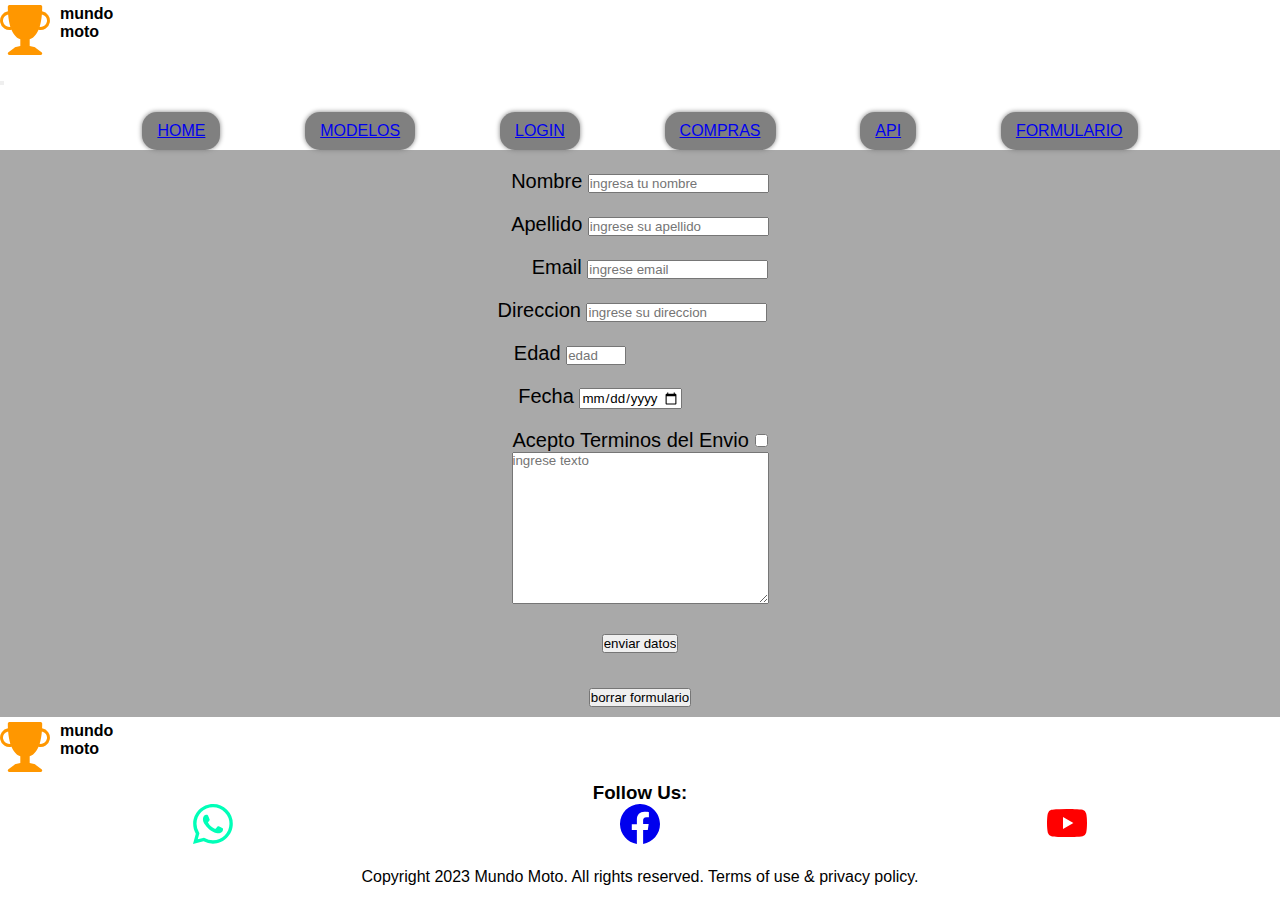
<file: page/formulario.html>
<!DOCTYPE html>
<html lang="en">

<head>
    <meta charset="UTF-8">
    <meta name="viewport" content="width=device-width, initial-scale=1.0">
    <title>Trabajo Final</title>
    <link rel="stylesheet" href="../css/formulario.css">
    <link rel="icon" href="../imagenes/logo/trophy-fill.svg">
    <link href="https://cdn.jsdelivr.net/npm/bootstrap@5.3.0/dist/css/bootstrap.min.css" rel="stylesheet"
        integrity="sha384-9ndCyUaIbzAi2FUVXJi0CjmCapSmO7SnpJef0486qhLnuZ2cdeRhO02iuK6FUUVM" crossorigin="anonymous">
</head>

<body>
    <header>
        <nav class="navbar navbar-expand-lg bg-body-tertiary">
            <div class="container-fluid">
                <div class="logop">
                    <a href="../index.html" class="line1"><IMG class="logo" src="../imagenes/logo/trophy-fill.svg"
                            ALT="Mundo moto"></a>
                            <h4>mundo <br>moto</h4>
                </div>
                <button class="navbar-toggler" type="button" data-bs-toggle="collapse" data-bs-target="#navbarNav"
                    aria-controls="navbarNav" aria-expanded="false" aria-label="Toggle navigation">
                    <span class="navbar-toggler-icon"></span>
                </button>
                <div class="collapse navbar-collapse" id="navbarNav">
                    <ul class="fila">
                        <li class="boton1">
                            <a class="nav-link active" aria-current="page" href="../index.html" class="line1">HOME</a>
                        </li>
                        <li class="boton1">
                            <a class="nav-link active" aria-current="page" href="../page/modelos.html"
                                class="line1">MODELOS</a>
                        </li>
                        <li class="boton1">
                            <a class="nav-link active" aria-current="page" href="../page/login.html"
                                class="line1">LOGIN</a>
                        </li>
                        <li class="boton1">
                            <a class="nav-link active" aria-current="page" href="../page/compras.html"
                                class="line1">COMPRAS</a>
                        </li>
                        <li class="boton1">
                            <a class="nav-link active" aria-current="page" href="../page/Api.html"
                                class="line1">API</a>
                        </li>
                        <li class="boton1">
                            <a class="nav-link active" aria-current="page" href="../page/formulario.html"
                                class="line1">FORMULARIO</a>
                        </li>
                    </ul>
                </div>
            </div>
        </nav>
    </header>
    <section class="color">
        <form id="formulario" action="/datos">
            <div class="nombre">
                <label for="nombre">Nombre</label>
                <input type="text" name="name" id="nombre" placeholder="ingresa tu nombre" required="text">
            </div>
            <div class="apellido">
                <label for="apellido">Apellido</label>
                <input type="text" name="apellido" id="apellido"placeholder="ingrese su apellido" required="text">
            </div>
            <div class="email">
                <label for="email">Email</label>
                <input type="email" name="email" id="email"
                    
                    placeholder="ingrese email">
            </div>
            <div class="direccion">
                <label for="apellido">Direccion</label>
                <input type="text" name="direccion" id="direccion"placeholder="ingrese su direccion" required="text">
            </div>
            <div class="edad">
                <label for="edad">Edad</label>
                <input type="number" name="edad" id="edad" min="10" max="100" placeholder="edad">
            </div>
            <div class="fecha">
                <label for="fecha">Fecha</label>
                <input type="date" id="fecha" min="1950-01-01" max="2023-05-30" class="input formulario">
            </div>
            <div class="aceptar">
                <label for="aceptar">Acepto Terminos del Envio</label>
                <input type="checkbox" name="aceptar" id="acuerdo" value="acepto">
                <br>
                <textarea name="comentario" id="texto" cols="30" rows="10" placeholder="ingrese texto"></textarea>
            </div>
            <div class="enviar">
                <input type="button" value="enviar datos" id="enviar">
            </div>
            <div class="reset">
                <input type="reset" name="" id="" value="borrar formulario">
            </div>
        </form>
    </section>
    <footer class="footer">
        <div class="logop">
            <img class="logo"  src="../imagenes/logo/trophy-fill.svg"
            alt="Mundo moto"><h4>mundo <br>moto</h4>
        </div>
        <div>
            <h3 class="us">Follow Us:</h3>
        </div>
        <div class="bottonfooter">
            <div>
                <nav>
                    <a href="https://web.whatsapp.com/%F0%9F%8C%90/es" target="_blank" class="whatsapp"><svg
                            xmlns="http://www.w3.org/2000/svg" width="40" height="40" fill="currentColor"
                            class="bi bi-whatsapp" viewBox="0 0 16 16">
                            <path
                                d="M13.601 2.326A7.854 7.854 0 0 0 7.994 0C3.627 0 .068 3.558.064 7.926c0 1.399.366 2.76 1.057 3.965L0 16l4.204-1.102a7.933 7.933 0 0 0 3.79.965h.004c4.368 0 7.926-3.558 7.93-7.93A7.898 7.898 0 0 0 13.6 2.326zM7.994 14.521a6.573 6.573 0 0 1-3.356-.92l-.24-.144-2.494.654.666-2.433-.156-.251a6.56 6.56 0 0 1-1.007-3.505c0-3.626 2.957-6.584 6.591-6.584a6.56 6.56 0 0 1 4.66 1.931 6.557 6.557 0 0 1 1.928 4.66c-.004 3.639-2.961 6.592-6.592 6.592zm3.615-4.934c-.197-.099-1.17-.578-1.353-.646-.182-.065-.315-.099-.445.099-.133.197-.513.646-.627.775-.114.133-.232.148-.43.05-.197-.1-.836-.308-1.592-.985-.59-.525-.985-1.175-1.103-1.372-.114-.198-.011-.304.088-.403.087-.088.197-.232.296-.346.1-.114.133-.198.198-.33.065-.134.034-.248-.015-.347-.05-.099-.445-1.076-.612-1.47-.16-.389-.323-.335-.445-.34-.114-.007-.247-.007-.38-.007a.729.729 0 0 0-.529.247c-.182.198-.691.677-.691 1.654 0 .977.71 1.916.81 2.049.098.133 1.394 2.132 3.383 2.992.47.205.84.326 1.129.418.475.152.904.129 1.246.08.38-.058 1.171-.48 1.338-.943.164-.464.164-.86.114-.943-.049-.084-.182-.133-.38-.232z" />
                        </svg></a>
                </nav>
            </div>
            <div>
                <nav>
                    <a href="https://es-la.facebook.com" target="_blank" class="facebook"><svg
                            xmlns="http://www.w3.org/2000/svg" width="40" height="40" fill="currentColor"
                            class="bi bi-facebook" viewBox="0 0 16 16">
                            <path
                                d="M16 8.049c0-4.446-3.582-8.05-8-8.05C3.58 0-.002 3.603-.002 8.05c0 4.017 2.926 7.347 6.75 7.951v-5.625h-2.03V8.05H6.75V6.275c0-2.017 1.195-3.131 3.022-3.131.876 0 1.791.157 1.791.157v1.98h-1.009c-.993 0-1.303.621-1.303 1.258v1.51h2.218l-.354 2.326H9.25V16c3.824-.604 6.75-3.934 6.75-7.951z" />
                        </svg></a>
                </nav>
            </div>
            <nav>
                <a href="https://www.youtube.com/watch?v=D1mV6L_KEno" target="_blank" class="youtube"><svg
                        xmlns="http://www.w3.org/2000/svg" width="40" height="40" fill="currentColor"
                        class="bi bi-youtube" viewBox="0 0 16 16">
                        <path
                            d="M8.051 1.999h.089c.822.003 4.987.033 6.11.335a2.01 2.01 0 0 1 1.415 1.42c.101.38.172.883.22 1.402l.01.104.022.26.008.104c.065.914.073 1.77.074 1.957v.075c-.001.194-.01 1.108-.082 2.06l-.008.105-.009.104c-.05.572-.124 1.14-.235 1.558a2.007 2.007 0 0 1-1.415 1.42c-1.16.312-5.569.334-6.18.335h-.142c-.309 0-1.587-.006-2.927-.052l-.17-.006-.087-.004-.171-.007-.171-.007c-1.11-.049-2.167-.128-2.654-.26a2.007 2.007 0 0 1-1.415-1.419c-.111-.417-.185-.986-.235-1.558L.09 9.82l-.008-.104A31.4 31.4 0 0 1 0 7.68v-.123c.002-.215.01-.958.064-1.778l.007-.103.003-.052.008-.104.022-.26.01-.104c.048-.519.119-1.023.22-1.402a2.007 2.007 0 0 1 1.415-1.42c.487-.13 1.544-.21 2.654-.26l.17-.007.172-.006.086-.003.171-.007A99.788 99.788 0 0 1 7.858 2h.193zM6.4 5.209v4.818l4.157-2.408L6.4 5.209z" />
                    </svg></a>
            </nav>
        </div>
        <p class="copy">
            Copyright 2023 Mundo Moto. All rights reserved. Terms of use & privacy policy.
        </p>
    </footer>
    <script src="../js/Formulario.js"></script>
    <script src="https://cdn.jsdelivr.net/npm/bootstrap@5.3.0/dist/js/bootstrap.bundle.min.js"
        integrity="sha384-geWF76RCwLtnZ8qwWowPQNguL3RmwHVBC9FhGdlKrxdiJJigb/j/68SIy3Te4Bkz"
        crossorigin="anonymous"></script>
</body>

</html>
</file>
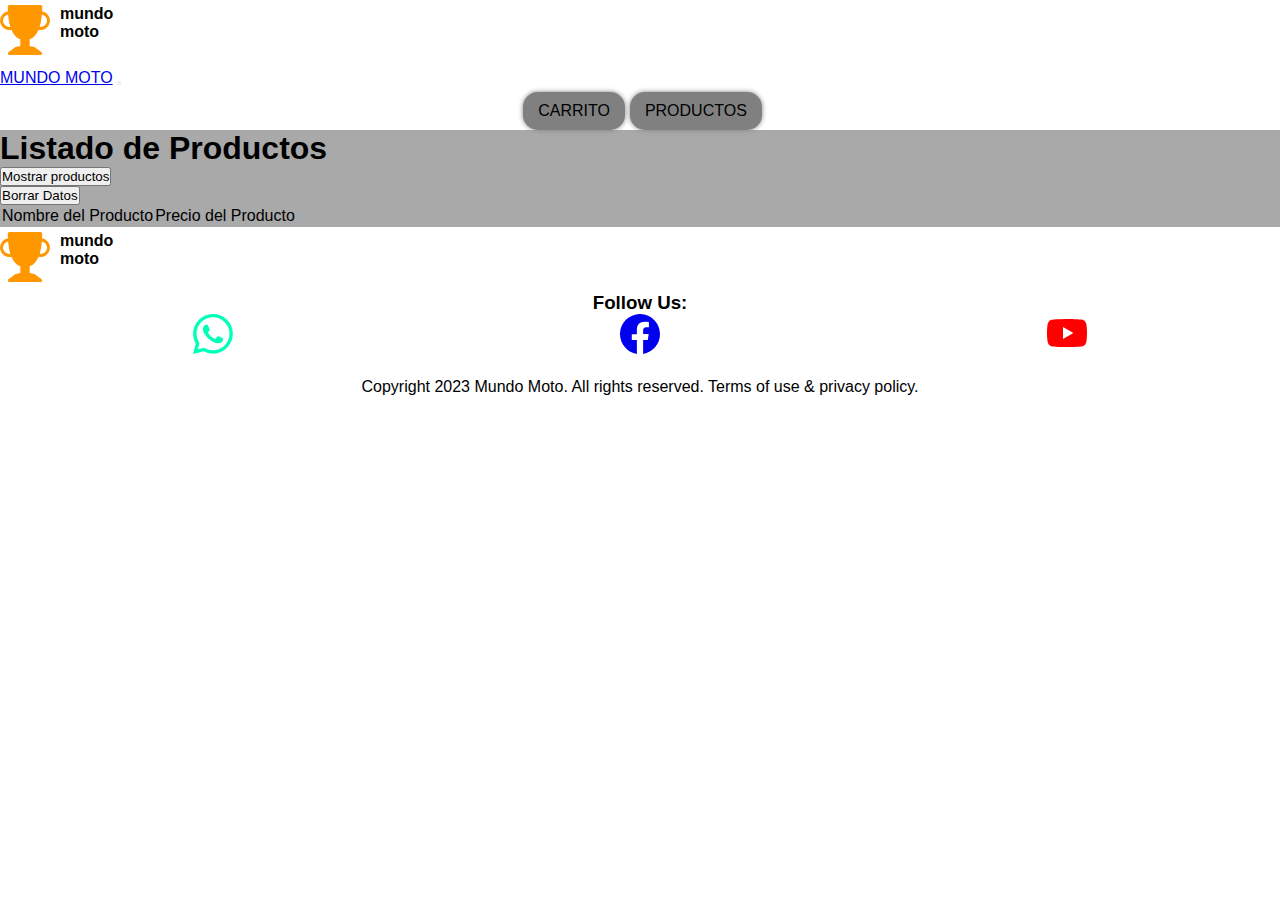
<file: page/item.html>
<!DOCTYPE html>
<html lang="en">

<head>
    <meta charset="UTF-8">
    <meta name="viewport" content="width=device-width, initial-scale=1.0">
    <title>funciones y DOM</title>
    <link rel="stylesheet" href="../css/item.css">
    <link rel="icon" href="../imagenes/logo/trophy-fill.svg">
    <link href="https://cdn.jsdelivr.net/npm/bootstrap@5.3.0/dist/css/bootstrap.min.css" rel="stylesheet"
        integrity="sha384-9ndCyUaIbzAi2FUVXJi0CjmCapSmO7SnpJef0486qhLnuZ2cdeRhO02iuK6FUUVM" crossorigin="anonymous">
</head>

<body>
    <header>
        <div class="logop">
            <a href="../index.html" class="line1"><IMG class="logo" src="../imagenes/logo/trophy-fill.svg"
                    ALT="Mundo moto"></a>
            <h4>mundo <br>moto</h4>
        </div>
        <nav class="navbar navbar-expand-lg bg-body-tertiary">
            <div class="container-fluid">
                <a class="navbar-brand" href="../page/item.html">MUNDO MOTO</a>
                <button class="navbar-toggler" type="button" data-bs-toggle="collapse" data-bs-target="#navbarNav"
                    aria-controls="navbarNav" aria-expanded="false" aria-label="Toggle navigation">
                    <span class="navbar-toggler-icon"></span>
                </button>
                <div class="collapse navbar-collapse" id="navbarNav">
                    <ul class="fila">
                        <li class="boton1">
                            <a aria-current="page" href="../page/carga.html" class="line1">CARRITO</a>
                        </li>
                        <li class="boton2">
                            <a aria-current="page" href="../page/item.html" class="line2">PRODUCTOS</a>
                        </li>
                    </ul>
                </div>
            </div>
        </nav>
    </header>
    <section class="color">
        <main>
            <div class="container text-center mt-5">
                <h1 class="m-5">
                    Listado de Productos
                </h1>
                <h1 id="titulo" class="m-5">
                    Listado de Productos
                </h1>
            </div>
            <div class="container">
                <form>

                    <div class="text-center m-5">
                        <button type="button" onclick="cargarTabla()" class="btn btn-success w-50">
                            Mostrar productos
                        </button>
                    </div>
                    <div class="text-center m-5">
                        <button type="reset" onclick="eliminarLista()" class="btn btn-success w-50">
                            Borrar Datos
                        </button>
                    </div>
                </form>
            </div>
            <div class="container">
                <table class="table table-primary table-striped">
                    <thead>
                        <tr>
                            <td>Nombre del Producto</td>
                            <td>Precio del Producto</td>
                        </tr>
                    </thead>
                    <tbody id="tablaProductos">
                        <tr>

                        </tr>
                    </tbody>
                </table>
            </div>
        </main>
    </section>
    <footer class="footer">
        <div class="logop">
            <img class="logo" src="../imagenes/logo/trophy-fill.svg" alt="Mundo moto">
            <h4>mundo <br>moto</h4>
        </div>
        <div>
            <h3 class="us">Follow Us:</h3>
        </div>
        <div class="bottonfooter">
            <div>
                <nav>
                    <a href="https://web.whatsapp.com/%F0%9F%8C%90/es" target="_blank" class="whatsapp"><svg
                            xmlns="http://www.w3.org/2000/svg" width="40" height="40" fill="currentColor"
                            class="bi bi-whatsapp" viewBox="0 0 16 16">
                            <path
                                d="M13.601 2.326A7.854 7.854 0 0 0 7.994 0C3.627 0 .068 3.558.064 7.926c0 1.399.366 2.76 1.057 3.965L0 16l4.204-1.102a7.933 7.933 0 0 0 3.79.965h.004c4.368 0 7.926-3.558 7.93-7.93A7.898 7.898 0 0 0 13.6 2.326zM7.994 14.521a6.573 6.573 0 0 1-3.356-.92l-.24-.144-2.494.654.666-2.433-.156-.251a6.56 6.56 0 0 1-1.007-3.505c0-3.626 2.957-6.584 6.591-6.584a6.56 6.56 0 0 1 4.66 1.931 6.557 6.557 0 0 1 1.928 4.66c-.004 3.639-2.961 6.592-6.592 6.592zm3.615-4.934c-.197-.099-1.17-.578-1.353-.646-.182-.065-.315-.099-.445.099-.133.197-.513.646-.627.775-.114.133-.232.148-.43.05-.197-.1-.836-.308-1.592-.985-.59-.525-.985-1.175-1.103-1.372-.114-.198-.011-.304.088-.403.087-.088.197-.232.296-.346.1-.114.133-.198.198-.33.065-.134.034-.248-.015-.347-.05-.099-.445-1.076-.612-1.47-.16-.389-.323-.335-.445-.34-.114-.007-.247-.007-.38-.007a.729.729 0 0 0-.529.247c-.182.198-.691.677-.691 1.654 0 .977.71 1.916.81 2.049.098.133 1.394 2.132 3.383 2.992.47.205.84.326 1.129.418.475.152.904.129 1.246.08.38-.058 1.171-.48 1.338-.943.164-.464.164-.86.114-.943-.049-.084-.182-.133-.38-.232z" />
                        </svg></a>
                </nav>
            </div>
            <div>
                <nav>
                    <a href="https://es-la.facebook.com" target="_blank" class="facebook"><svg
                            xmlns="http://www.w3.org/2000/svg" width="40" height="40" fill="currentColor"
                            class="bi bi-facebook" viewBox="0 0 16 16">
                            <path
                                d="M16 8.049c0-4.446-3.582-8.05-8-8.05C3.58 0-.002 3.603-.002 8.05c0 4.017 2.926 7.347 6.75 7.951v-5.625h-2.03V8.05H6.75V6.275c0-2.017 1.195-3.131 3.022-3.131.876 0 1.791.157 1.791.157v1.98h-1.009c-.993 0-1.303.621-1.303 1.258v1.51h2.218l-.354 2.326H9.25V16c3.824-.604 6.75-3.934 6.75-7.951z" />
                        </svg></a>
                </nav>
            </div>
            <nav>
                <a href="https://www.youtube.com/watch?v=D1mV6L_KEno" target="_blank" class="youtube"><svg
                        xmlns="http://www.w3.org/2000/svg" width="40" height="40" fill="currentColor"
                        class="bi bi-youtube" viewBox="0 0 16 16">
                        <path
                            d="M8.051 1.999h.089c.822.003 4.987.033 6.11.335a2.01 2.01 0 0 1 1.415 1.42c.101.38.172.883.22 1.402l.01.104.022.26.008.104c.065.914.073 1.77.074 1.957v.075c-.001.194-.01 1.108-.082 2.06l-.008.105-.009.104c-.05.572-.124 1.14-.235 1.558a2.007 2.007 0 0 1-1.415 1.42c-1.16.312-5.569.334-6.18.335h-.142c-.309 0-1.587-.006-2.927-.052l-.17-.006-.087-.004-.171-.007-.171-.007c-1.11-.049-2.167-.128-2.654-.26a2.007 2.007 0 0 1-1.415-1.419c-.111-.417-.185-.986-.235-1.558L.09 9.82l-.008-.104A31.4 31.4 0 0 1 0 7.68v-.123c.002-.215.01-.958.064-1.778l.007-.103.003-.052.008-.104.022-.26.01-.104c.048-.519.119-1.023.22-1.402a2.007 2.007 0 0 1 1.415-1.42c.487-.13 1.544-.21 2.654-.26l.17-.007.172-.006.086-.003.171-.007A99.788 99.788 0 0 1 7.858 2h.193zM6.4 5.209v4.818l4.157-2.408L6.4 5.209z" />
                    </svg></a>
            </nav>
        </div>
        <p class="copy">
            Copyright 2023 Mundo Moto. All rights reserved. Terms of use & privacy policy.
        </p>
    </footer>

    <script src="../js/item.js"></script>
    <script src="https://cdn.jsdelivr.net/npm/bootstrap@5.3.0/dist/js/bootstrap.bundle.min.js"
        integrity="sha384-geWF76RCwLtnZ8qwWowPQNguL3RmwHVBC9FhGdlKrxdiJJigb/j/68SIy3Te4Bkz"
        crossorigin="anonymous"></script>
</body>

</html>
</file>
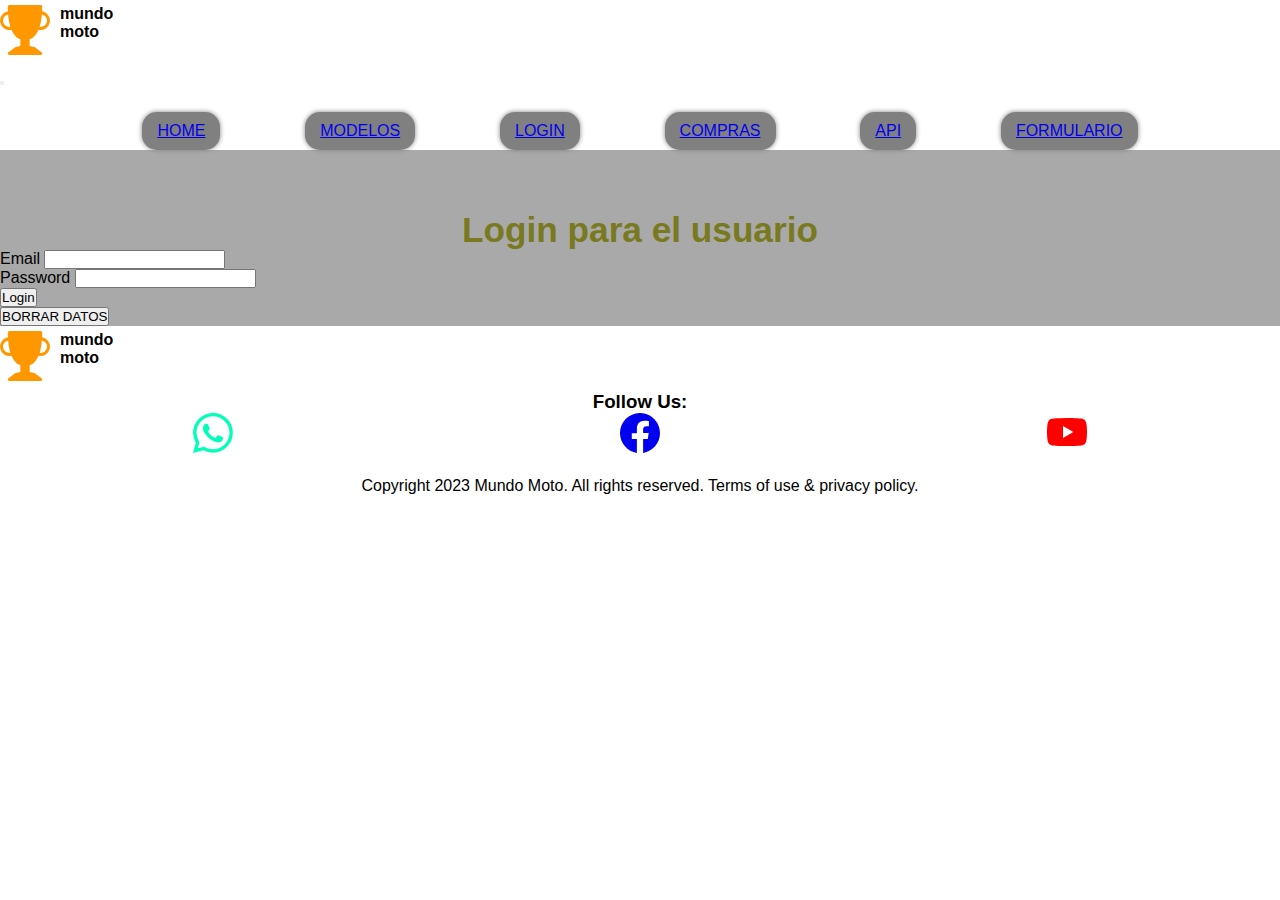
<file: page/login.html>
<!DOCTYPE html>
<html lang="en">

<head>
    <meta charset="UTF-8">
    <meta name="viewport" content="width=device-width, initial-scale=1.0">
    <title>Trabajo Final</title>
    <link rel="stylesheet" href="../css/login.css">
    <link rel="icon" href="../imagenes/logo/trophy-fill.svg">
    <link href="https://cdn.jsdelivr.net/npm/bootstrap@5.3.0/dist/css/bootstrap.min.css" rel="stylesheet"
        integrity="sha384-9ndCyUaIbzAi2FUVXJi0CjmCapSmO7SnpJef0486qhLnuZ2cdeRhO02iuK6FUUVM" crossorigin="anonymous">
</head>

<body>
    <header>
        <nav class="navbar navbar-expand-lg bg-body-tertiary">
            <div class="container-fluid">
                <div class="logop">
                    <a href="../index.html" class="line1"><IMG class="logo" src="../imagenes/logo/trophy-fill.svg"
                            ALT="Mundo moto"></a>
                            <h4>mundo <br>moto</h4>
                </div>
                <button class="navbar-toggler" type="button" data-bs-toggle="collapse" data-bs-target="#navbarNav"
                    aria-controls="navbarNav" aria-expanded="false" aria-label="Toggle navigation">
                    <span class="navbar-toggler-icon"></span>
                </button>
                <div class="collapse navbar-collapse" id="navbarNav">
                    <ul class="fila">
                        <li class="boton1">
                            <a class="nav-link active" aria-current="page" href="../index.html" class="line1">HOME</a>
                        </li>
                        <li class="boton1">
                            <a class="nav-link active" aria-current="page" href="../page/modelos.html"
                                class="line1">MODELOS</a>
                        </li>
                        <li class="boton1">
                            <a class="nav-link active" aria-current="page" href="../page/login.html"
                                class="line1">LOGIN</a>
                        </li>
                        <li class="boton1">
                            <a class="nav-link active" aria-current="page" href="../page/compras.html"
                                class="line1">COMPRAS</a>
                        </li>
                        <li class="boton1">
                            <a class="nav-link active" aria-current="page" href="../page/Api.html"
                                class="line1">API</a>
                        </li>
                        <li class="boton1">
                            <a class="nav-link active" aria-current="page" href="../page/formulario.html"
                                class="line1">FORMULARIO</a>
                        </li>
                    </ul>
                </div>
            </div>
        </nav>
    </header>
    <section class="color">
        <div class="">
            <h1 class="titulo">
                Login para el usuario
            </h1>
            <div class="container">
                <form>
                    <div class="mb-3">
                        <label for="email" class="form-label">Email</label>
                        <input type="email" class="form-control" id="emailLogin" aria-describedby="emailHelp" required>
                    </div>
                    <div class="mb-3">
                        <label for="password" class="form-label">Password</label>
                        <input type="password" class="form-control" id="passwordLogin" required>
                    </div>
                    <div class="text-center m-5">
                        <button class="btn btn-success w-75" type="button" onclick="loginAdmin()">Login</button>
                    </div>
                    <div class="text-center m-5">
                        <button class="btn btn-success w-50" type="reset">BORRAR DATOS</button>
                    </div>
            </div>
            </form>
    </section>
    <footer class="footer">
        <div class="logop">
            <img class="logo"  src="../imagenes/logo/trophy-fill.svg"
            alt="Mundo moto"><h4>mundo <br>moto</h4>
        </div>
        <div>
            <h3 class="us">Follow Us:</h3>
        </div>
        <div class="bottonfooter">
            <div>
                <nav>
                    <a href="https://web.whatsapp.com/%F0%9F%8C%90/es" target="_blank" class="whatsapp"><svg
                            xmlns="http://www.w3.org/2000/svg" width="40" height="40" fill="currentColor"
                            class="bi bi-whatsapp" viewBox="0 0 16 16">
                            <path
                                d="M13.601 2.326A7.854 7.854 0 0 0 7.994 0C3.627 0 .068 3.558.064 7.926c0 1.399.366 2.76 1.057 3.965L0 16l4.204-1.102a7.933 7.933 0 0 0 3.79.965h.004c4.368 0 7.926-3.558 7.93-7.93A7.898 7.898 0 0 0 13.6 2.326zM7.994 14.521a6.573 6.573 0 0 1-3.356-.92l-.24-.144-2.494.654.666-2.433-.156-.251a6.56 6.56 0 0 1-1.007-3.505c0-3.626 2.957-6.584 6.591-6.584a6.56 6.56 0 0 1 4.66 1.931 6.557 6.557 0 0 1 1.928 4.66c-.004 3.639-2.961 6.592-6.592 6.592zm3.615-4.934c-.197-.099-1.17-.578-1.353-.646-.182-.065-.315-.099-.445.099-.133.197-.513.646-.627.775-.114.133-.232.148-.43.05-.197-.1-.836-.308-1.592-.985-.59-.525-.985-1.175-1.103-1.372-.114-.198-.011-.304.088-.403.087-.088.197-.232.296-.346.1-.114.133-.198.198-.33.065-.134.034-.248-.015-.347-.05-.099-.445-1.076-.612-1.47-.16-.389-.323-.335-.445-.34-.114-.007-.247-.007-.38-.007a.729.729 0 0 0-.529.247c-.182.198-.691.677-.691 1.654 0 .977.71 1.916.81 2.049.098.133 1.394 2.132 3.383 2.992.47.205.84.326 1.129.418.475.152.904.129 1.246.08.38-.058 1.171-.48 1.338-.943.164-.464.164-.86.114-.943-.049-.084-.182-.133-.38-.232z" />
                        </svg></a>
                </nav>
            </div>
            <div>
                <nav>
                    <a href="https://es-la.facebook.com" target="_blank" class="facebook"><svg
                            xmlns="http://www.w3.org/2000/svg" width="40" height="40" fill="currentColor"
                            class="bi bi-facebook" viewBox="0 0 16 16">
                            <path
                                d="M16 8.049c0-4.446-3.582-8.05-8-8.05C3.58 0-.002 3.603-.002 8.05c0 4.017 2.926 7.347 6.75 7.951v-5.625h-2.03V8.05H6.75V6.275c0-2.017 1.195-3.131 3.022-3.131.876 0 1.791.157 1.791.157v1.98h-1.009c-.993 0-1.303.621-1.303 1.258v1.51h2.218l-.354 2.326H9.25V16c3.824-.604 6.75-3.934 6.75-7.951z" />
                        </svg></a>
                </nav>
            </div>
            <nav>
                <a href="https://www.youtube.com/watch?v=D1mV6L_KEno" target="_blank" class="youtube"><svg
                        xmlns="http://www.w3.org/2000/svg" width="40" height="40" fill="currentColor"
                        class="bi bi-youtube" viewBox="0 0 16 16">
                        <path
                            d="M8.051 1.999h.089c.822.003 4.987.033 6.11.335a2.01 2.01 0 0 1 1.415 1.42c.101.38.172.883.22 1.402l.01.104.022.26.008.104c.065.914.073 1.77.074 1.957v.075c-.001.194-.01 1.108-.082 2.06l-.008.105-.009.104c-.05.572-.124 1.14-.235 1.558a2.007 2.007 0 0 1-1.415 1.42c-1.16.312-5.569.334-6.18.335h-.142c-.309 0-1.587-.006-2.927-.052l-.17-.006-.087-.004-.171-.007-.171-.007c-1.11-.049-2.167-.128-2.654-.26a2.007 2.007 0 0 1-1.415-1.419c-.111-.417-.185-.986-.235-1.558L.09 9.82l-.008-.104A31.4 31.4 0 0 1 0 7.68v-.123c.002-.215.01-.958.064-1.778l.007-.103.003-.052.008-.104.022-.26.01-.104c.048-.519.119-1.023.22-1.402a2.007 2.007 0 0 1 1.415-1.42c.487-.13 1.544-.21 2.654-.26l.17-.007.172-.006.086-.003.171-.007A99.788 99.788 0 0 1 7.858 2h.193zM6.4 5.209v4.818l4.157-2.408L6.4 5.209z" />
                    </svg></a>
            </nav>
        </div>
        <p class="copy">
            Copyright 2023 Mundo Moto. All rights reserved. Terms of use & privacy policy.
        </p>
    </footer>
    <script src="../js/login.js"></script>
    <script src="https://cdn.jsdelivr.net/npm/bootstrap@5.3.0/dist/js/bootstrap.bundle.min.js"
        integrity="sha384-geWF76RCwLtnZ8qwWowPQNguL3RmwHVBC9FhGdlKrxdiJJigb/j/68SIy3Te4Bkz"
        crossorigin="anonymous"></script>
</body>

</html>
</file>
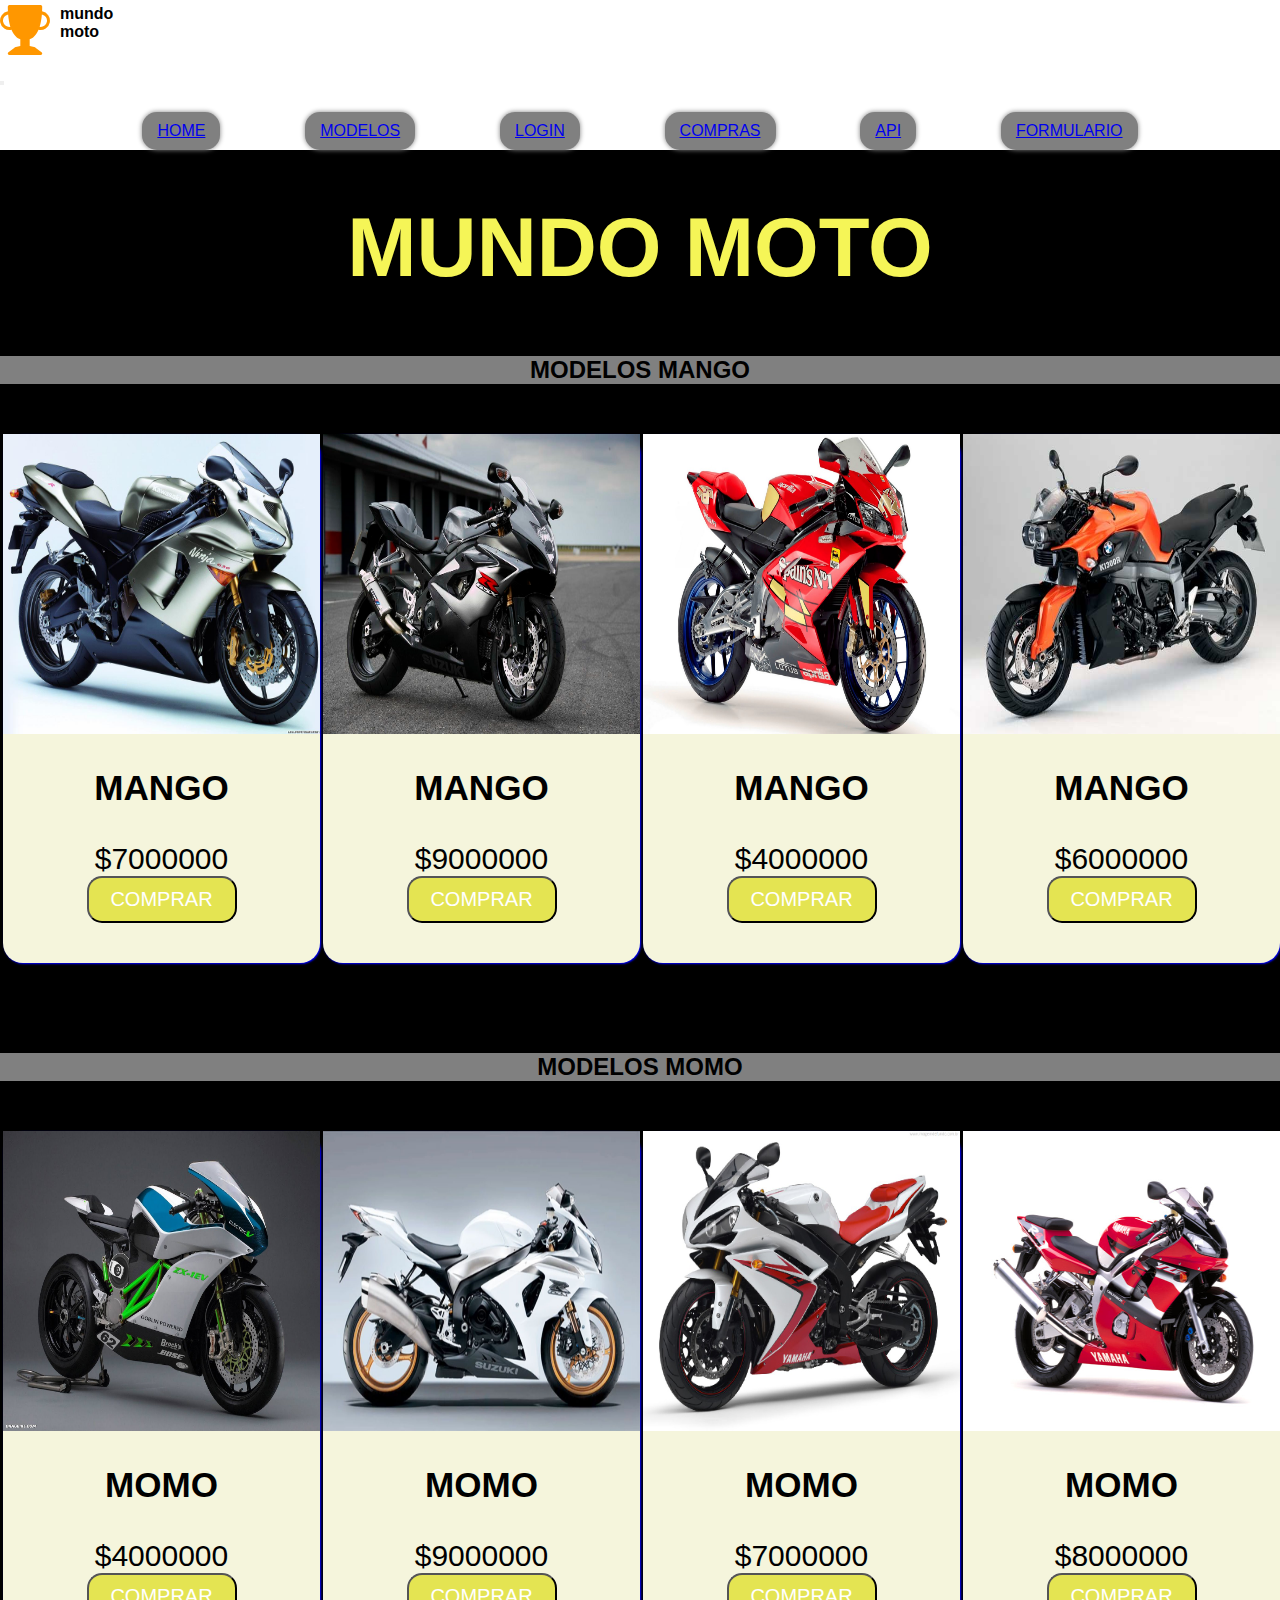
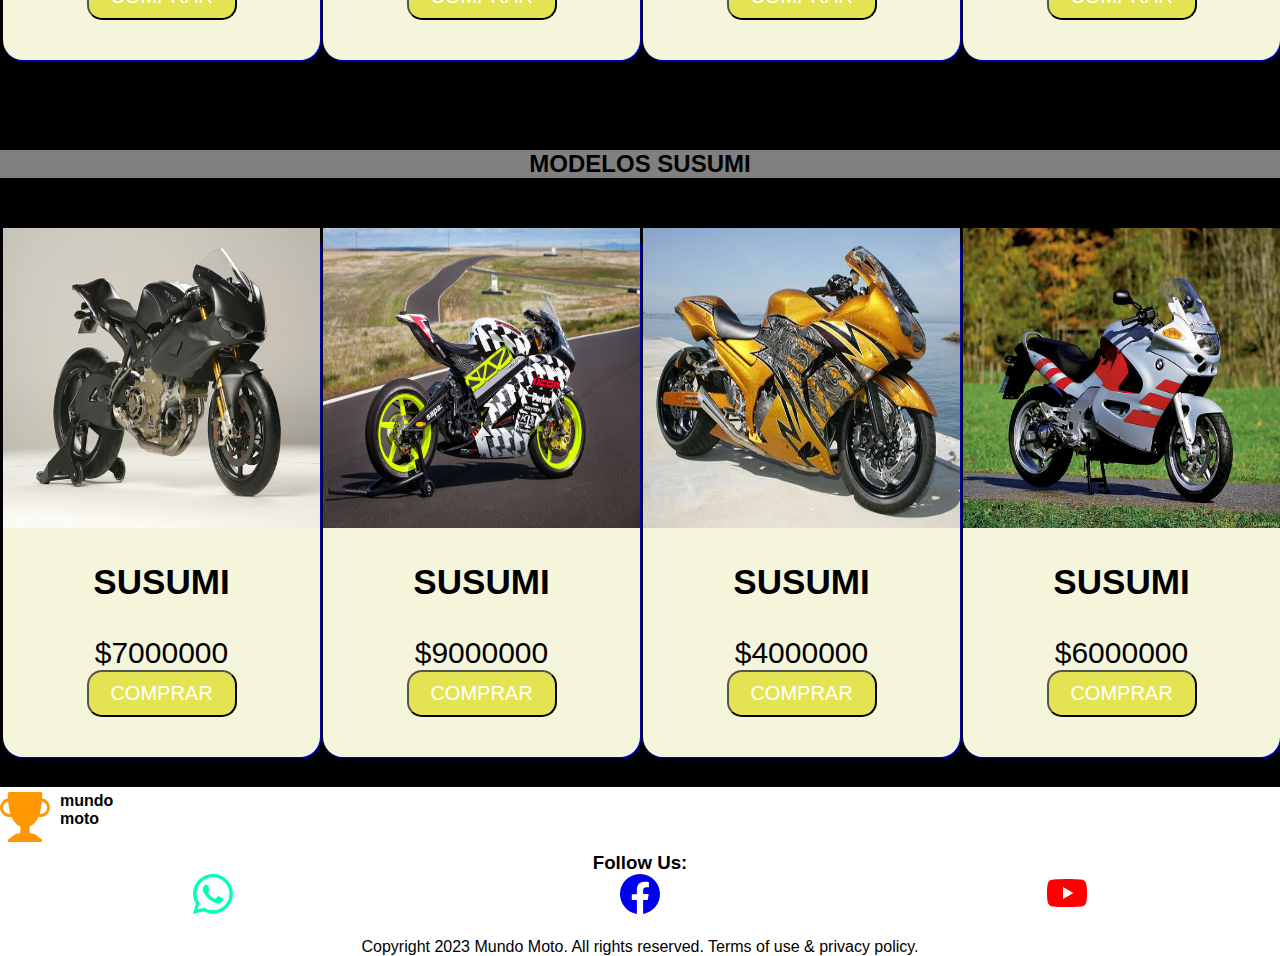
<file: page/modelos.html>
<!DOCTYPE html>
<html lang="en">

<head>
    <meta charset="UTF-8">
    <meta name="viewport" content="width=device-width, initial-scale=1.0">
    <title>Trabajo Final</title>
    <link rel="stylesheet" href="../css/modelos.css">
    <link rel="icon" href="../imagenes/logo/trophy-fill.svg">
    <link href="https://cdn.jsdelivr.net/npm/bootstrap@5.3.0/dist/css/bootstrap.min.css" rel="stylesheet"
        integrity="sha384-9ndCyUaIbzAi2FUVXJi0CjmCapSmO7SnpJef0486qhLnuZ2cdeRhO02iuK6FUUVM" crossorigin="anonymous">
</head>

<body>
    <header>
        <nav class="navbar navbar-expand-lg bg-body-tertiary">
            <div class="container-fluid">
                <div class="logop">
                    <a href="../index.html" class="line1"><IMG class="logo" src="../imagenes/logo/trophy-fill.svg"
                            ALT="Mundo moto"></a>
                            <h4>mundo <br>moto</h4>
                </div>
                <button class="navbar-toggler" type="button" data-bs-toggle="collapse" data-bs-target="#navbarNav"
                    aria-controls="navbarNav" aria-expanded="false" aria-label="Toggle navigation">
                    <span class="navbar-toggler-icon"></span>
                </button>
                <div class="collapse navbar-collapse" id="navbarNav">
                    <ul class="fila">
                        <li class="boton1">
                            <a class="nav-link active" aria-current="page" href="../index.html" class="line1">HOME</a>
                        </li>
                        <li class="boton1">
                            <a class="nav-link active" aria-current="page" href="../page/modelos.html"
                                class="line1">MODELOS</a>
                        </li>
                        <li class="boton1">
                            <a class="nav-link active" aria-current="page" href="../page/login.html"
                                class="line1">LOGIN</a>
                        </li>
                        <li class="boton1">
                            <a class="nav-link active" aria-current="page" href="../page/compras.html"
                                class="line1">COMPRAS</a>
                        </li>
                        <li class="boton1">
                            <a class="nav-link active" aria-current="page" href="../page/Api.html"
                                class="line1">API</a>
                        </li>
                        <li class="boton1">
                            <a class="nav-link active" aria-current="page" href="../page/formulario.html"
                                class="line1">FORMULARIO</a>
                        </li>
                    </ul>
                </div>
            </div>
        </nav>
    </header>
    <section class="color">
        <main>
            <h1 class="titulo">MUNDO MOTO</h1>
            <div class="modelo">
                <h2>MODELOS MANGO</h2>
            </div>
            <section class="motos">
                <div class="moto01"> <img src="../imagenes/modelosimg/1.jpg" width="100%" height="300px" alt="">
                    <br>
                    <h3>MANGO</h3>
                    <br>
                    <p> $7000000</p>
                    <button class="button">COMPRAR</button>
                </div>
                <div class="moto01"> <img src="../imagenes/modelosimg/2.jpg" width="100%" height="300px" alt="">
                    <br>
                    <h3>MANGO</h3>
                    <br>
                    <p> $9000000</p>
                    <button class="button">COMPRAR</button>
                </div>
                <div class="moto01"> <img src="../imagenes/modelosimg/3.jpg" width="100%" height="300px" alt="">
                    <br>
                    <h3>MANGO</h3>
                    <br>
                    <p> $4000000</p>
                    <button class="button">COMPRAR</button>
                </div>
                <div class="moto01"> <img src="../imagenes/modelosimg/4.jpg" width="100%" height="300px" alt="">
                    <br>
                    <h3>MANGO</h3>
                    <br>
                    <p> $6000000</p>
                    <button class="button">COMPRAR</button>
                </div>
            </section>
            <div class="modelo">
                <h2>MODELOS MOMO</h2>
            </div>
            <section class="motos">
                <div class="moto01"> <img src="../imagenes/modelosimg/5.jpg" width="100%" height="300px" alt="">
                    <br>
                    <h3>MOMO</h3>
                    <br>
                    <p> $4000000</p>
                    <button class="button">COMPRAR</button>
                </div>
                <div class="moto01"> <img src="../imagenes/modelosimg/6.jpg" width="100%" height="300px" alt="">
                    <br>
                    <h3>MOMO</h3>
                    <br>
                    <p> $9000000</p>
                    <button class="button">COMPRAR</button>
                </div>
                <div class="moto01"> <img src="../imagenes/modelosimg/7.jpg" width="100%" height="300px" alt="">
                    <br>
                    <h3>MOMO</h3>
                    <br>
                    <p> $7000000</p>
                    <button class="button">COMPRAR</button>
                </div>
                <div class="moto01"> <img src="../imagenes/modelosimg/8.jpg" width="100%" height="300px" alt="">
                    <br>
                    <h3>MOMO</h3>
                    <br>
                    <p> $8000000</p>
                    <button class="button">COMPRAR</button>
                </div>
            </section>
            <div class="modelo">
                <h2>MODELOS SUSUMI</h2>
            </div>
            <section class="motos">
                <div class="moto01"> <img src="../imagenes/modelosimg/9.jpg" width="100%" height="300px" alt="">
                    <br>
                    <h3>SUSUMI</h3>
                    <br>
                    <p> $7000000</p>
                    <button class="button">COMPRAR</button>
                </div>
                <div class="moto01"> <img src="../imagenes/modelosimg/10.jpg" width="100%" height="300px" alt="">
                    <br>
                    <h3>SUSUMI</h3>
                    <br>
                    <p> $9000000</p>
                    <button class="button">COMPRAR</button>
                </div>
                <div class="moto01"> <img src="../imagenes/modelosimg/11.jpg" width="100%" height="300px" alt="">
                    <br>
                    <h3>SUSUMI</h3>
                    <br>
                    <p> $4000000</p>
                    <button class="button">COMPRAR</button>
                </div>
                <div class="moto01"> <img src="../imagenes/modelosimg/12.jpg" width="100%" height="300px" alt="">
                    <br>
                    <h3>SUSUMI</h3>
                    <br>
                    <p> $6000000</p>
                    <button class="button">COMPRAR</button>
                </div>
            </section>
        </main>
    </section>
    <footer class="footer">
        <div class="logop">
            <img class="logo"  src="../imagenes/logo/trophy-fill.svg"
            alt="Mundo moto"><h4>mundo <br>moto</h4>
        </div>
        <div>
            <h3 class="us">Follow Us:</h3>
        </div>
        <div class="bottonfooter">
            <div>
                <nav>
                    <a href="https://web.whatsapp.com/%F0%9F%8C%90/es" target="_blank" class="whatsapp"><svg
                            xmlns="http://www.w3.org/2000/svg" width="40" height="40" fill="currentColor"
                            class="bi bi-whatsapp" viewBox="0 0 16 16">
                            <path
                                d="M13.601 2.326A7.854 7.854 0 0 0 7.994 0C3.627 0 .068 3.558.064 7.926c0 1.399.366 2.76 1.057 3.965L0 16l4.204-1.102a7.933 7.933 0 0 0 3.79.965h.004c4.368 0 7.926-3.558 7.93-7.93A7.898 7.898 0 0 0 13.6 2.326zM7.994 14.521a6.573 6.573 0 0 1-3.356-.92l-.24-.144-2.494.654.666-2.433-.156-.251a6.56 6.56 0 0 1-1.007-3.505c0-3.626 2.957-6.584 6.591-6.584a6.56 6.56 0 0 1 4.66 1.931 6.557 6.557 0 0 1 1.928 4.66c-.004 3.639-2.961 6.592-6.592 6.592zm3.615-4.934c-.197-.099-1.17-.578-1.353-.646-.182-.065-.315-.099-.445.099-.133.197-.513.646-.627.775-.114.133-.232.148-.43.05-.197-.1-.836-.308-1.592-.985-.59-.525-.985-1.175-1.103-1.372-.114-.198-.011-.304.088-.403.087-.088.197-.232.296-.346.1-.114.133-.198.198-.33.065-.134.034-.248-.015-.347-.05-.099-.445-1.076-.612-1.47-.16-.389-.323-.335-.445-.34-.114-.007-.247-.007-.38-.007a.729.729 0 0 0-.529.247c-.182.198-.691.677-.691 1.654 0 .977.71 1.916.81 2.049.098.133 1.394 2.132 3.383 2.992.47.205.84.326 1.129.418.475.152.904.129 1.246.08.38-.058 1.171-.48 1.338-.943.164-.464.164-.86.114-.943-.049-.084-.182-.133-.38-.232z" />
                        </svg></a>
                </nav>
            </div>
            <div>
                <nav>
                    <a href="https://es-la.facebook.com" target="_blank" class="facebook"><svg
                            xmlns="http://www.w3.org/2000/svg" width="40" height="40" fill="currentColor"
                            class="bi bi-facebook" viewBox="0 0 16 16">
                            <path
                                d="M16 8.049c0-4.446-3.582-8.05-8-8.05C3.58 0-.002 3.603-.002 8.05c0 4.017 2.926 7.347 6.75 7.951v-5.625h-2.03V8.05H6.75V6.275c0-2.017 1.195-3.131 3.022-3.131.876 0 1.791.157 1.791.157v1.98h-1.009c-.993 0-1.303.621-1.303 1.258v1.51h2.218l-.354 2.326H9.25V16c3.824-.604 6.75-3.934 6.75-7.951z" />
                        </svg></a>
                </nav>
            </div>
            <nav>
                <a href="https://www.youtube.com/watch?v=D1mV6L_KEno" target="_blank" class="youtube"><svg
                        xmlns="http://www.w3.org/2000/svg" width="40" height="40" fill="currentColor"
                        class="bi bi-youtube" viewBox="0 0 16 16">
                        <path
                            d="M8.051 1.999h.089c.822.003 4.987.033 6.11.335a2.01 2.01 0 0 1 1.415 1.42c.101.38.172.883.22 1.402l.01.104.022.26.008.104c.065.914.073 1.77.074 1.957v.075c-.001.194-.01 1.108-.082 2.06l-.008.105-.009.104c-.05.572-.124 1.14-.235 1.558a2.007 2.007 0 0 1-1.415 1.42c-1.16.312-5.569.334-6.18.335h-.142c-.309 0-1.587-.006-2.927-.052l-.17-.006-.087-.004-.171-.007-.171-.007c-1.11-.049-2.167-.128-2.654-.26a2.007 2.007 0 0 1-1.415-1.419c-.111-.417-.185-.986-.235-1.558L.09 9.82l-.008-.104A31.4 31.4 0 0 1 0 7.68v-.123c.002-.215.01-.958.064-1.778l.007-.103.003-.052.008-.104.022-.26.01-.104c.048-.519.119-1.023.22-1.402a2.007 2.007 0 0 1 1.415-1.42c.487-.13 1.544-.21 2.654-.26l.17-.007.172-.006.086-.003.171-.007A99.788 99.788 0 0 1 7.858 2h.193zM6.4 5.209v4.818l4.157-2.408L6.4 5.209z" />
                    </svg></a>
            </nav>
        </div>
        <p class="copy">
            Copyright 2023 Mundo Moto. All rights reserved. Terms of use & privacy policy.
        </p>
    </footer>
    <script src="https://cdn.jsdelivr.net/npm/bootstrap@5.3.0/dist/js/bootstrap.bundle.min.js"
        integrity="sha384-geWF76RCwLtnZ8qwWowPQNguL3RmwHVBC9FhGdlKrxdiJJigb/j/68SIy3Te4Bkz"
        crossorigin="anonymous"></script>
</body>

</html>
</file>
<file: css/inicio.css>
*{
    padding: 0;
    margin: 0;
    box-sizing: border-box;
    font-family: sans-serif;
}


.logo{
    position: none;
    width: 50px;
    margin-bottom: 10px;
    margin-right: 10px;
    filter: invert(63%) sepia(19%) saturate(3921%) hue-rotate(358deg) brightness(100%) contrast(103%);

}

.logop{
    position: none;
    display: flex;
    flex-direction: row;
    margin-top: 5px;
}

.fila{
    position: relative;
    display: flex;
    flex-direction: row;
    justify-content: space-around;
    color: white;
    margin-top: 20px;
    
}

.boton1{
    position: none;
    text-align: center;
    list-style: none;
    background-color: grey;
    font-size: 16px;
    padding: 10px 15px;
    margin-top: 2px;
    border-radius: 15px;
    box-shadow: 0 0 5px grey;

}


.line1{
    color:black;
    text-decoration: none;
}




.titulo{
    position: none;
    text-align: center;
    padding-top: 10px;
    color: rgb(245, 245, 87);
    font-size: 5.2rem;
    padding-top: 50px;

}
.carousel.slide{
    height: 600px;
    margin-left: 8px;
    
}
.motos{
    display: flex;
    flex-direction: row;
    background-color: black;
    padding-bottom: 30px;
}

.moto01{
    display: flex;
    flex-direction: column;
    width: 100%;
    margin-left: 3px;
    margin-top: 50px;
    font-size: 30px;
    box-shadow: 1px 1px 2px blue;
    border-radius: 20px;
    background-color: beige;
    text-align: center;
    
}

.button{
    position: none;
    background-color: rgb(228, 228, 82);;
    font-size: 20px;
    width: 150px;
    box-shadow: 0px 0px 1px;
    border-radius: 14px solid;
    padding: 10px 15px;
    margin-bottom: 40px;
    align-self: center;
    color: white;
    border-radius: 15px;
    
    
}
.colormain{
    background-color:rgb(32, 31, 31);
}
    
.copy{
    position: none;
    text-align: center;
    margin-top: 20px;
}

.us{
    position: none;
    text-align: center;
}
.bottonfooter{
    position: none;
    display: flex;
    flex-direction: row;
    justify-content: center;
    justify-content: space-around;
}

.whatsapp{
    filter: invert(68%) sepia(69%) saturate(5535%) hue-rotate(83deg) brightness(126%) contrast(119%);
}

.facebook{

}

.youtube{
    filter: invert(12%) sepia(99%) saturate(6796%) hue-rotate(3deg) brightness(103%) contrast(113%);
}

@media (min-width: 320px ) {



.navbar{
    flex-direction: column;
}

.carousel.slide{
    position: none;
    display: flex;
    flex-direction: column;
    
    
}

.fila{
    display: flex;
    flex-direction: column;
    width: 100%;
    padding-left: 100px;
    padding-right: 100px;
}
.moto01{
    display: flex;
    flex-direction: column;
}
.motos{
    display: flex;
    flex-direction: column;
}

}
@media (min-width: 768px ) {



.navbar{
    flex-direction: column;
}
.fila{
    display: flex;
    flex-direction: row;
    text-align: center;
    
}

.moto01{
    display: flex;
    flex-direction: column;
}
.motos{
    display: flex;
    flex-direction: column;
}
}
@media (min-width: 990px ) {



.navbar{
    flex-direction: column;
}
.fila{
    display: flex;
    flex-direction: row;
    
    
    
}
.carousel.slide{
    position: none;
    display: flex;
    flex-direction: row;
    
    
}
.moto01{
    display: flex;
    flex-direction: column;
}
.motos{
    display: flex;
    flex-direction: row;
}
}
</file>
<file: css/Api.css>
*{
    padding: 0;
    margin: 0;
    box-sizing: border-box;
    font-family: sans-serif;
}

.api{
    display: flex;
    flex-direction: row;
    align-items: center;
    justify-content: center;
    background-color: yellowgreen;
}

h1{
    text-align: center;
}
main{
    display: grid;
    grid-template-columns: 1fr 1fr 1fr 1fr;
}
.image-container{
    display: flex;
}
.image-container img{
    width: 100%;
}
article{
    padding: 5px;
    box-shadow: 0px 0px 1px #000;
}
.logo{
    position: none;
    width: 50px;
    margin-bottom: 10px;
    margin-right: 10px;
    filter: invert(63%) sepia(19%) saturate(3921%) hue-rotate(358deg) brightness(100%) contrast(103%);

}


.logop{
    position: none;
    display: flex;
    flex-direction: row;
    margin-top: 5px;
}

.fila{
    position: relative;
    display: flex;
    flex-direction: row;
    justify-content: space-around;
    color: white;
    margin-top: 20px;
    
}


.boton1{
    position: none;
    text-align: center;
    list-style: none;
    background-color: grey;
    font-size: 16px;
    padding: 10px 15px;
    margin-top: 5px;
    border-radius: 15px;
    box-shadow: 0 0 5px grey;

}



.line1{
    color: black;
    text-decoration: none;
}


    
.copy{
    position: none;
    text-align: center;
    margin-top: 20px;
}

.us{
    position: none;
    text-align: center;
}
.bottonfooter{
    position: none;
    display: flex;
    flex-direction: row;
    justify-content: center;
    justify-content: space-around;
}

.whatsapp{
    filter: invert(68%) sepia(69%) saturate(5535%) hue-rotate(83deg) brightness(126%) contrast(119%);
}

.facebook{

}

.youtube{
    filter: invert(12%) sepia(99%) saturate(6796%) hue-rotate(3deg) brightness(103%) contrast(113%);
}

@media (min-width: 320px ) {


.navbar{
    flex-direction: column;
}
.fila{
    display: flex;
    flex-direction: column;
    width: 100%;
    padding-left: 100px;
    padding-right: 100px;
}
main{
    display: flex;
    flex-direction: column;
    
}

}
@media (min-width: 768px ) {


.navbar{
    flex-direction: column;
}
.fila{
    display: flex;
    flex-direction: row;
    text-align: center;
    
}
main{
    display: grid;
    grid-template-columns: 1fr 1fr;
}
}
@media (min-width: 990px ) {

.navbar{
    flex-direction: column;
}
.fila{
    display: flex;
    flex-direction: row;
}
main{
    display: grid;
    grid-template-columns: 1fr 1fr 1fr 1fr;
}
}
</file>
<file: css/carga.css>
*{
    padding: 0;
    margin: 0;
    box-sizing: border-box;
    font-family: sans-serif;
}
.logo{
    position: none;
    width: 50px;
    margin-bottom: 10px;
    margin-right: 10px;
    filter: invert(63%) sepia(19%) saturate(3921%) hue-rotate(358deg) brightness(100%) contrast(103%);

}

.logop{
    position: none;
    display: flex;
    flex-direction: row;
    margin-top: 5px;
}
.fila{
    display: flex;
    flex-direction: row;
    justify-content: center;
    
}
.line1{
    color: black;
    text-decoration: none;
}

.line2{
    color: black;
    text-decoration: none;
}

.boton1{
    position: none;
    text-align: center;
    list-style: none;
    background-color: grey;
    font-size: 16px;
    padding: 10px 15px;
    margin-top: 5px;
    border-radius: 15px;
    box-shadow: 0 0 5px grey;
    margin-left: 5px;

}

.boton2{
    position: none;
    text-align: center;
    list-style: none;
    background-color: grey;
    font-size: 16px;
    padding: 10px 15px;
    margin-top: 5px;
    border-radius: 15px;
    box-shadow: 0 0 5px grey;
    margin-left: 5px;

}
.color{
    background-color: darkgray;
}
.copy{
    position: none;
    text-align: center;
    margin-top: 20px;
}
.us{
    position: none;
    text-align: center;
}
.bottonfooter{
    position: none;
    display: flex;
    flex-direction: row;
    justify-content: center;
    justify-content: space-around;
}

.whatsapp{
    filter: invert(68%) sepia(69%) saturate(5535%) hue-rotate(83deg) brightness(126%) contrast(119%);
}

.facebook{

}

.youtube{
    filter: invert(12%) sepia(99%) saturate(6796%) hue-rotate(3deg) brightness(103%) contrast(113%);
}
@media (min-width: 320px ) {


.navbar{
    flex-direction: column;
}
.fila{
    display: flex;
    flex-direction: column;
}

}
@media (min-width: 768px ) {


.navbar{
    flex-direction: column;
}
.fila{
    display: flex;
    flex-direction: row;
    text-align: center;
    
}

}
@media (min-width: 990px ) {


.navbar{
    flex-direction: column;
}
.fila{
    display: flex;
    flex-direction: row;
}

}
</file>
<file: css/compras.css>
*{
    padding: 0;
    margin: 0;
    box-sizing: border-box;
    font-family: sans-serif;
}


.logo{
    position: none;
    width: 50px;
    margin-bottom: 10px;
    margin-right: 10px;
    filter: invert(63%) sepia(19%) saturate(3921%) hue-rotate(358deg) brightness(100%) contrast(103%);

}


.logop{
    position: none;
    display: flex;
    flex-direction: row;
    margin-top: 5px;
}
.color{
    background-color: darkkhaki;
}
.fila{
    position: relative;
    display: flex;
    flex-direction: row;
    justify-content: space-around;
    color: white;
    margin-top: 20px;
    
}

.boton1{
    position: none;
    text-align: center;
    list-style: none;
    background-color: grey;
    font-size: 16px;
    padding: 10px 15px;
    margin-top: 5px;
    border-radius: 15px;
    box-shadow: 0 0 5px grey;

}


.line1{
    color: black;
    text-decoration: none;
}


.titulo{
    position: none;
    text-align: center;
    padding-top: 60px;
    color: rgb(121, 121, 31);
    font-size: 5.2rem;

}

.colormain{
    background-color:rgb(32, 31, 31);
}
    
.copy{
    position: none;
    text-align: center;
    margin-top: 20px;
}

.us{
    position: none;
    text-align: center;
}
.bottonfooter{
    position: none;
    display: flex;
    flex-direction: row;
    justify-content: center;
    justify-content: space-around;
}

.whatsapp{
    filter: invert(68%) sepia(69%) saturate(5535%) hue-rotate(83deg) brightness(126%) contrast(119%);
}

.facebook{

}

.youtube{
    filter: invert(12%) sepia(99%) saturate(6796%) hue-rotate(3deg) brightness(103%) contrast(113%);
}

@media (min-width: 320px ) {

.navbar{
    flex-direction: column;
}
.fila{
    display: flex;
    flex-direction: column;
    width: 100%;
    padding-left: 100px;
    padding-right: 100px;
}

}
@media (min-width: 768px ) {

.navbar{
    flex-direction: column;
}
.fila{
    display: flex;
    flex-direction: row;
    text-align: center;
    
}

}
@media (min-width: 990px ) {


.navbar{
    flex-direction: column;
}
.fila{
    display: flex;
    flex-direction: row;
    
    
    
}

}
</file>
<file: css/formulario.css>
*{
    padding: 0;
    margin: 0;
    box-sizing: border-box;
    font-family: sans-serif;
}


.logo{
    position: none;
    width: 50px;
    margin-bottom: 10px;
    margin-right: 10px;
    filter: invert(63%) sepia(19%) saturate(3921%) hue-rotate(358deg) brightness(100%) contrast(103%);

}

.logop{
    position: none;
    display: flex;
    flex-direction: row;
    margin-top: 5px;
}

.fila{
    position: relative;
    display: flex;
    flex-direction: row;
    justify-content: space-around;
    color: white;
    margin-top: 20px;
    
}
.color{
    background-color: darkgrey;
}
.nombre{
    position: none;
    padding-top: 20px;
    font-size: 20px;
}
.apellido{
    position: none;
    padding-top: 20px;
    font-size: 20px;
    
}
.email{
    position: none;
    padding-top: 20px;
    font-size: 20px;
    padding-left: 20px;
    
}
.direccion{
    position: none;
    padding-top: 20px;
    font-size: 20px;
    padding-right: 15px;
}
.edad{
    position: none;
    padding-top: 20px;
    font-size: 20px;
    padding-right: 140px;
}
.fecha{
    position: none;
    padding-top: 20px;
    font-size: 20px;
    padding-right: 80px;
    
}

.aceptar{
    
    position: none;
    padding-top: 20px;
    font-size: 20px;
    text-align: center;
    
}
.enviar{
    position: none;
    list-style: none;
    font-size: 16px;
    padding: 10px 15px;
    margin-top: 5px;
    padding-top: 20px;
}
.reset{
    
    position: none;
    list-style: none;
    font-size: 16px;
    padding: 10px 15px;
    margin-top: 5px;
    padding-top: 20px;
    
}
#formulario{
    display: flex;
    flex-direction: column;
    justify-content: center;
    align-items: center;
}

.boton1{
    position: none;
    text-align: center;
    list-style: none;
    background-color: grey;
    font-size: 16px;
    padding: 10px 15px;
    margin-top: 5px;
    border-radius: 15px;
    box-shadow: 0 0 5px grey;

}


.line1{
    color: black;
    text-decoration: none;
}



.colormain{
    background-color:rgb(32, 31, 31);
}
    
.copy{
    position: none;
    text-align: center;
    margin-top: 20px;
}

.us{
    position: none;
    text-align: center;
}
.bottonfooter{
    position: none;
    display: flex;
    flex-direction: row;
    justify-content: center;
    justify-content: space-around;
}

.whatsapp{
    filter: invert(68%) sepia(69%) saturate(5535%) hue-rotate(83deg) brightness(126%) contrast(119%);
}

.facebook{

}

.youtube{
    filter: invert(12%) sepia(99%) saturate(6796%) hue-rotate(3deg) brightness(103%) contrast(113%);
}

@media (min-width: 320px ) {


.navbar{
    flex-direction: column;
}
.fila{
    display: flex;
    flex-direction: column;
    width: 100%;
    padding-left: 100px;
    padding-right: 100px;
}

}
@media (min-width: 768px ) {


.navbar{
    flex-direction: column;
}
.fila{
    display: flex;
    flex-direction: row;
    text-align: center;
    
}

}
@media (min-width: 990px ) {


.navbar{
    flex-direction: column;
}
.fila{
    display: flex;
    flex-direction: row;
    
    
    
}

}
</file>
<file: css/item.css>
*{
    padding: 0;
    margin: 0;
    box-sizing: border-box;
    font-family: sans-serif;
}
.logo{
    position: none;
    width: 50px;
    margin-bottom: 10px;
    margin-right: 10px;
    filter: invert(63%) sepia(19%) saturate(3921%) hue-rotate(358deg) brightness(100%) contrast(103%);

}

.logop{
    position: none;
    display: flex;
    flex-direction: row;
    margin-top: 5px;
}

.fila{
    display: flex;
    flex-direction: row;
    justify-content: center;
    
}
.line1{
    color: black;
    text-decoration: none;
}

.line2{
    color: black;
    text-decoration: none;
}

.boton1{
    position: none;
    text-align: center;
    list-style: none;
    background-color: grey;
    font-size: 16px;
    padding: 10px 15px;
    margin-top: 5px;
    border-radius: 15px;
    box-shadow: 0 0 5px grey;
    margin-left: 5px;

}

.boton2{
    position: none;
    text-align: center;
    list-style: none;
    background-color: grey;
    font-size: 16px;
    padding: 10px 15px;
    margin-top: 5px;
    border-radius: 15px;
    box-shadow: 0 0 5px grey;
    margin-left: 5px;

}
.color{
    background-color: darkgray;
}
.copy{
    position: none;
    text-align: center;
    margin-top: 20px;
}

.us{
    position: none;
    text-align: center;
}
.bottonfooter{
    position: none;
    display: flex;
    flex-direction: row;
    justify-content: center;
    justify-content: space-around;
}

.whatsapp{
    filter: invert(68%) sepia(69%) saturate(5535%) hue-rotate(83deg) brightness(126%) contrast(119%);
}

.facebook{

}

.youtube{
    filter: invert(12%) sepia(99%) saturate(6796%) hue-rotate(3deg) brightness(103%) contrast(113%);
}
@media (min-width: 320px ) {


.navbar{
    flex-direction: column;
}
.fila{
    display: flex;
    flex-direction: column;
}

}
@media (min-width: 768px ) {


.navbar{
    flex-direction: column;
}
.fila{
    display: flex;
    flex-direction: row;
    text-align: center;
    
}

}
@media (min-width: 990px ) {


.navbar{
    flex-direction: column;
}
.fila{
    display: flex;
    flex-direction: row;
}

}
</file>
<file: css/login.css>
*{
    padding: 0;
    margin: 0;
    box-sizing: border-box;
    font-family: sans-serif;
}


.fila{
    position: relative;
    display: flex;
    flex-direction: row;
    justify-content: space-around;
    color: white;
    margin-top: 20px;
    
}

.boton1{
    position: none;
    text-align: center;
    list-style: none;
    background-color: grey;
    font-size: 16px;
    padding: 10px 15px;
    margin-top: 5px;
    border-radius: 15px;
    box-shadow: 0 0 5px grey;

}


.line1{
    color: black;
    text-decoration: none;
}

.color{
    background-color: darkgrey;
}

.titulo{
    position: none;
    text-align: center;
    padding-top: 60px;
    color: rgb(121, 121, 31);
    font-size: 2.2rem;

}
.logo{
    position: none;
    width: 50px;
    margin-bottom: 10px;
    margin-right: 10px;
    filter: invert(63%) sepia(19%) saturate(3921%) hue-rotate(358deg) brightness(100%) contrast(103%);

}

.logop{
    position: none;
    display: flex;
    flex-direction: row;
    margin-top: 5px;
}

.color{
    background-color: darkgray;
}
.colormain{
    background-color:rgb(32, 31, 31);
}
        
.copy{
    position: none;
    text-align: center;
    margin-top: 20px;
}

.us{
    position: none;
    text-align: center;
}
.bottonfooter{
    position: none;
    display: flex;
    flex-direction: row;
    justify-content: center;
    justify-content: space-around;
}


.whatsapp{
    filter: invert(68%) sepia(69%) saturate(5535%) hue-rotate(83deg) brightness(126%) contrast(119%);
}

.facebook{

}

.youtube{
    filter: invert(12%) sepia(99%) saturate(6796%) hue-rotate(3deg) brightness(103%) contrast(113%);
}

@media (min-width: 320px ) {

.navbar{
    flex-direction: column;
}
.fila{
    display: flex;
    flex-direction: column;
    width: 100%;
    padding-left: 100px;
    padding-right: 100px;
}

}
@media (min-width: 768px ) {


.navbar{
    flex-direction: column;
}
.fila{
    display: flex;
    flex-direction: row;
    text-align: center;
    
}

}
@media (min-width: 990px ) {

.navbar{
    flex-direction: column;
}
.fila{
    display: flex;
    flex-direction: row;
    
    
    
}

}
</file>
<file: css/modelos.css>
*{
    padding: 0;
    margin: 0;
    box-sizing: border-box;
    font-family: sans-serif;
}
.motos{
    display: flex;
    flex-direction: row;
    padding-bottom: 30px;
}
h2{
    background-color: gray;
    
}

.moto01{
    display: flex;
    flex-direction: column;
    justify-content: space-between;
    align-items: center;
    width: 100%;
    margin-left: 3px;
    margin-top: 50px;
    font-size: 30px;
    box-shadow: 1px 1px 2px blue;
    border-radius: 20px;
    background-color: beige;
    text-align: center;
    
}
.modelo{
    position: none;
    padding-top: 60px;
    text-align: center;

}
.button{
    position: none;
    background-color: rgb(228, 228, 82);;
    font-size: 20px;
    width: 150px;
    box-shadow: 0px 0px 1px;
    border-radius: 14px solid;
    padding: 10px 15px;
    margin-bottom: 40px;
    align-self: center;
    color: white;
    border-radius: 15px;
    
    
}

.logo{
    position: none;
    width: 50px;
    margin-bottom: 10px;
    margin-right: 10px;
    filter: invert(63%) sepia(19%) saturate(3921%) hue-rotate(358deg) brightness(100%) contrast(103%);

}


.logop{
    position: none;
    display: flex;
    flex-direction: row;
    margin-top: 5px;
}

.fila{
    position: relative;
    display: flex;
    flex-direction: row;
    justify-content: space-around;
    color: white;
    margin-top: 20px;
    
}
.color{
    background-color: black;
}

.boton1{
    position: none;
    text-align: center;
    list-style: none;
    background-color: grey;
    font-size: 16px;
    padding: 10px 15px;
    margin-top: 5px;
    border-radius: 15px;
    box-shadow: 0 0 5px grey;

}



.line1{
    color: black;
    text-decoration: none;
}



.titulo{
    position: none;
    text-align: center;
    padding-top: 10px;
    color: rgb(245, 245, 87);
    font-size: 5.2rem;
    padding-top: 50px;

}


.floatiz{
    float: right;
    display: flex;
    flex-direction: column;
    

}
.colormain{
    background-color:rgb(32, 31, 31);
}
    
.copy{
    position: none;
    text-align: center;
    margin-top: 20px;
}

.us{
    position: none;
    text-align: center;
}
.bottonfooter{
    position: none;
    display: flex;
    flex-direction: row;
    justify-content: center;
    justify-content: space-around;
}

.whatsapp{
    filter: invert(68%) sepia(69%) saturate(5535%) hue-rotate(83deg) brightness(126%) contrast(119%);
}

.facebook{

}

.youtube{
    filter: invert(12%) sepia(99%) saturate(6796%) hue-rotate(3deg) brightness(103%) contrast(113%);
}

@media (min-width: 320px ) {


.navbar{
    flex-direction: column;
}
.fila{
    display: flex;
    flex-direction: column;
    width: 100%;
    padding-left: 100px;
    padding-right: 100px;
}
.motos{
    display: flex;
    flex-direction: column;

}

}
@media (min-width: 768px ) {


.navbar{
    flex-direction: column;
}
.fila{
    display: flex;
    flex-direction: row;
    text-align: center;
    
}
.motos{
    display: flex;
    flex-direction: column;
    
}
}
@media (min-width: 990px ) {

.navbar{
    flex-direction: column;
}
.fila{
    display: flex;
    flex-direction: row;
}
.motos{
    display: flex;
    flex-direction: row;
}
}
</file>
